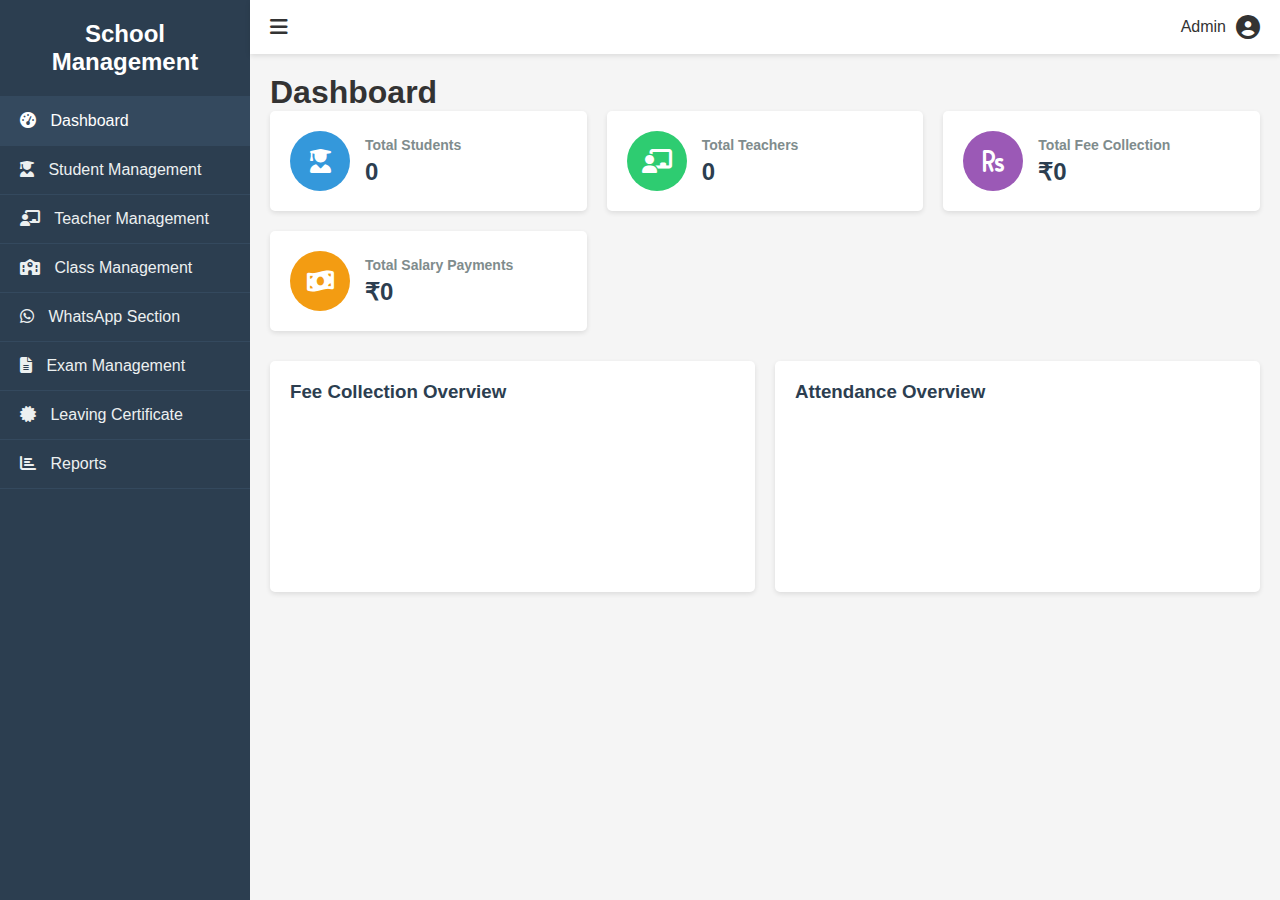
<file: index.html>
<!DOCTYPE html>
<html lang="en">
<head>
    <meta charset="UTF-8">
    <meta name="viewport" content="width=device-width, initial-scale=1.0">
    <title>School Management System</title>
    <link rel="stylesheet" href="styles/main.css">
    <link rel="stylesheet" href="https://cdnjs.cloudflare.com/ajax/libs/font-awesome/6.4.0/css/all.min.css">
    <script src="src/navigation.js" defer></script>
</head>
<body>
    <div class="container">
        <nav class="sidebar">
            <div class="sidebar-header">
                <h2>School Management</h2>
            </div>
            <ul class="sidebar-menu">
                <li class="active"><a href="#" data-page="dashboard"><i class="fas fa-tachometer-alt"></i> Dashboard</a></li>
                <li><a href="#" data-page="student-management"><i class="fas fa-user-graduate"></i> Student Management</a></li>
                <li><a href="#" data-page="teacher-management"><i class="fas fa-chalkboard-teacher"></i> Teacher Management</a></li>
                <li><a href="#" data-page="class-management"><i class="fas fa-school"></i> Class Management</a></li>
                <li><a href="#" data-page="whatsapp-section"><i class="fab fa-whatsapp"></i> WhatsApp Section</a></li>
                <li><a href="#" data-page="exam-management"><i class="fas fa-file-alt"></i> Exam Management</a></li>
                <li><a href="#" data-page="leaving-certificate"><i class="fas fa-certificate"></i> Leaving Certificate</a></li>
                <li><a href="#" data-page="reports"><i class="fas fa-chart-bar"></i> Reports</a></li>
            </ul>
        </nav>
        
        <main class="content">
            <header class="content-header">
                <div class="menu-toggle">
                    <i class="fas fa-bars"></i>
                </div>
                <div class="user-info">
                    <span>Admin</span>
                    <i class="fas fa-user-circle"></i>
                </div>
            </header>
            
            <div class="page-content">
                <!-- Dashboard Page -->
                <div class="page" id="dashboard">
                    <h1>Dashboard</h1>
                    <div class="dashboard-cards">
                        <div class="card">
                            <div class="card-icon bg-primary">
                                <i class="fas fa-user-graduate"></i>
                            </div>
                            <div class="card-info">
                                <h3>Total Students</h3>
                                <h2 id="total-students">0</h2>
                            </div>
                        </div>
                        <div class="card">
                            <div class="card-icon bg-success">
                                <i class="fas fa-chalkboard-teacher"></i>
                            </div>
                            <div class="card-info">
                                <h3>Total Teachers</h3>
                                <h2 id="total-teachers">0</h2>
                            </div>
                        </div>
                        <div class="card">
                            <div class="card-icon bg-info">
                                <i class="fas fa-rupee-sign"></i>
                            </div>
                            <div class="card-info">
                                <h3>Total Fee Collection</h3>
                                <h2 id="total-fee">₹0</h2>
                            </div>
                        </div>
                        <div class="card">
                            <div class="card-icon bg-warning">
                                <i class="fas fa-money-bill-wave"></i>
                            </div>
                            <div class="card-info">
                                <h3>Total Salary Payments</h3>
                                <h2 id="total-salary">₹0</h2>
                            </div>
                        </div>
                    </div>
                    
                    <div class="dashboard-charts">
                        <div class="chart-container">
                            <h3>Fee Collection Overview</h3>
                            <canvas id="fee-chart"></canvas>
                        </div>
                        <div class="chart-container">
                            <h3>Attendance Overview</h3>
                            <canvas id="attendance-chart"></canvas>
                        </div>
                    </div>
                </div>
                
                <!-- Student Management Page -->
                <div class="page" id="student-management" style="display: none;">
                    <h1>Student Management</h1>
                    <div class="action-buttons">
                        <button class="btn btn-primary" id="add-student-btn">Add Student</button>
                        <button class="btn btn-danger" id="remove-student-btn">Remove Student</button>
                        <button class="btn btn-info" id="attendance-btn">Attendance</button>
                        <button class="btn btn-success" id="fee-btn">Fee Management</button>
                    </div>
                    
                    <div class="student-list-container">
                        <h2>Student List</h2>
                        <div class="search-container">
                            <input type="text" id="student-search" placeholder="Search by name, ID, class...">
                            <button class="btn btn-primary"><i class="fas fa-search"></i></button>
                        </div>
                        <table class="data-table" id="student-table">
                            <thead>
                                <tr>
                                    <th>GR No.</th>
                                    <th>Name</th>
                                    <th>Class</th>
                                    <th>Section</th>
                                    <th>Father's Name</th>
                                    <th>Contact</th>
                                    <th>Actions</th>
                                </tr>
                            </thead>
                            <tbody>
                                <!-- Student data will be populated here -->
                            </tbody>
                        </table>
                    </div>
                </div>
                
                <!-- Teacher Management Page -->
                <div class="page" id="teacher-management" style="display: none;">
                    <h1>Teacher Management</h1>
                    <div class="action-buttons">
                        <button class="btn btn-primary" id="add-teacher-btn">Add Teacher</button>
                        <button class="btn btn-danger" id="remove-teacher-btn">Remove Teacher</button>
                        <button class="btn btn-info" id="teacher-attendance-btn">Attendance</button>
                        <button class="btn btn-success" id="salary-btn">Salary Management</button>
                    </div>
                    
                    <div class="teacher-list-container">
                        <h2>Teacher List</h2>
                        <div class="search-container">
                            <input type="text" id="teacher-search" placeholder="Search by name, subject, class...">
                            <button class="btn btn-primary"><i class="fas fa-search"></i></button>
                        </div>
                        <table class="data-table" id="teacher-table">
                            <thead>
                                <tr>
                                    <th>ID</th>
                                    <th>Name</th>
                                    <th>Subjects</th>
                                    <th>Classes</th>
                                    <th>Contact</th>
                                    <th>Actions</th>
                                </tr>
                            </thead>
                            <tbody>
                                <!-- Teacher data will be populated here -->
                            </tbody>
                        </table>
                    </div>
                </div>
                
                <!-- Class Management Page -->
                <div class="page" id="class-management" style="display: none;">
                    <h1>Class Management</h1>
                    <div class="class-selection">
                        <select id="class-select">
                            <option value="">Select Class</option>
                            <!-- Class options will be populated here -->
                        </select>
                    </div>
                    
                    <div class="class-details" style="display: none;">
                        <div class="class-info-cards">
                            <div class="card">
                                <div class="card-icon bg-primary">
                                    <i class="fas fa-users"></i>
                                </div>
                                <div class="card-info">
                                    <h3>Total Students</h3>
                                    <h2 id="class-total-students">0</h2>
                                </div>
                            </div>
                            <div class="card">
                                <div class="card-icon bg-success">
                                    <i class="fas fa-chair"></i>
                                </div>
                                <div class="card-info">
                                    <h3>Total Benches</h3>
                                    <h2 id="class-total-benches">0</h2>
                                </div>
                            </div>
                            <div class="card">
                                <div class="card-icon bg-info">
                                    <i class="fas fa-chalkboard-teacher"></i>
                                </div>
                                <div class="card-info">
                                    <h3>Class Teacher</h3>
                                    <h2 id="class-teacher">-</h2>
                                </div>
                            </div>
                        </div>
                        
                        <div class="class-tabs">
                            <div class="tab-buttons">
                                <button class="tab-btn active" data-tab="students-tab">Students</button>
                                <button class="tab-btn" data-tab="timetable-tab">Time Table</button>
                                <button class="tab-btn" data-tab="subjects-tab">Subject Teachers</button>
                            </div>
                            
                            <div class="tab-content">
                                <div class="tab-pane active" id="students-tab">
                                    <div class="search-container">
                                        <input type="text" id="class-student-search" placeholder="Search student...">
                                        <button class="btn btn-primary"><i class="fas fa-search"></i></button>
                                    </div>
                                    <table class="data-table" id="class-student-table">
                                        <thead>
                                            <tr>
                                                <th>Roll No.</th>
                                                <th>GR No.</th>
                                                <th>Name</th>
                                                <th>Father's Name</th>
                                                <th>Contact</th>
                                                <th>Actions</th>
                                            </tr>
                                        </thead>
                                        <tbody>
                                            <!-- Class student data will be populated here -->
                                        </tbody>
                                    </table>
                                </div>
                                
                                <div class="tab-pane" id="timetable-tab">
                                    <div class="timetable-container">
                                        <table class="timetable" id="class-timetable">
                                            <thead>
                                                <tr>
                                                    <th>Time/Day</th>
                                                    <th>Monday</th>
                                                    <th>Tuesday</th>
                                                    <th>Wednesday</th>
                                                    <th>Thursday</th>
                                                    <th>Friday</th>
                                                    <th>Saturday</th>
                                                </tr>
                                            </thead>
                                            <tbody>
                                                <!-- Timetable data will be populated here -->
                                            </tbody>
                                        </table>
                                    </div>
                                </div>
                                
                                <div class="tab-pane" id="subjects-tab">
                                    <table class="data-table" id="subject-teacher-table">
                                        <thead>
                                            <tr>
                                                <th>Subject</th>
                                                <th>Teacher</th>
                                                <th>Actions</th>
                                            </tr>
                                        </thead>
                                        <tbody>
                                            <!-- Subject teacher data will be populated here -->
                                        </tbody>
                                    </table>
                                </div>
                            </div>
                        </div>
                    </div>
                </div>
                
                <!-- WhatsApp Section Page -->
                <div class="page" id="whatsapp-section" style="display: none;">
                    <h1>WhatsApp Section</h1>
                    <div class="whatsapp-settings">
                        <div class="form-group">
                            <label for="whatsapp-number">WhatsApp Number for Sending Messages</label>
                            <input type="text" id="whatsapp-number" placeholder="Enter WhatsApp number with country code">
                            <button class="btn btn-primary" id="save-whatsapp-number">Save</button>
                        </div>
                    </div>
                    
                    <div class="whatsapp-actions">
                        <div class="card">
                            <div class="card-header">
                                <h3>Fee Reminders</h3>
                            </div>
                            <div class="card-body">
                                <p>Send fee reminders to students who have not paid their fees on time.</p>
                                <button class="btn btn-primary" id="send-fee-reminders">Send Reminders</button>
                            </div>
                        </div>
                        
                        <div class="card">
                            <div class="card-header">
                                <h3>Send Notes</h3>
                            </div>
                            <div class="card-body">
                                <div class="form-group">
                                    <label for="notes-class">Select Class</label>
                                    <select id="notes-class">
                                        <option value="">Select Class</option>
                                        <!-- Class options will be populated here -->
                                    </select>
                                </div>
                                <div class="form-group">
                                    <label for="notes-message">Message</label>
                                    <textarea id="notes-message" placeholder="Enter your message"></textarea>
                                </div>
                                <div class="form-group">
                                    <label for="notes-attachment">Attachment (Optional)</label>
                                    <input type="file" id="notes-attachment">
                                </div>
                                <button class="btn btn-primary" id="send-notes">Send Notes</button>
                            </div>
                        </div>
                    </div>
                </div>
                
                <!-- Exam Management Page -->
                <div class="page" id="exam-management" style="display: none;">
                    <h1>Exam Management</h1>
                    <div class="exam-actions">
                        <div class="card">
                            <div class="card-header">
                                <h3>Exam Time Table</h3>
                            </div>
                            <div class="card-body">
                                <div class="form-group">
                                    <label for="exam-class">Select Class</label>
                                    <select id="exam-class">
                                        <option value="">Select Class</option>
                                        <!-- Class options will be populated here -->
                                    </select>
                                </div>
                                <div class="form-group">
                                    <label for="exam-name">Exam Name</label>
                                    <input type="text" id="exam-name" placeholder="Enter exam name">
                                </div>
                                <button class="btn btn-primary" id="create-exam-timetable">Create Time Table</button>
                                <button class="btn btn-success" id="send-exam-timetable">Send to WhatsApp</button>
                            </div>
                        </div>
                        
                        <div class="card">
                            <div class="card-header">
                                <h3>Sitting Arrangement</h3>
                            </div>
                            <div class="card-body">
                                <div class="form-group">
                                    <label for="sitting-exam">Select Exam</label>
                                    <select id="sitting-exam">
                                        <option value="">Select Exam</option>
                                        <!-- Exam options will be populated here -->
                                    </select>
                                </div>
                                <div class="form-group">
                                    <label for="sitting-class">Select Class</label>
                                    <select id="sitting-class">
                                        <option value="">Select Class</option>
                                        <!-- Class options will be populated here -->
                                    </select>
                                </div>
                                <button class="btn btn-primary" id="generate-sitting">Generate Sitting Arrangement</button>
                            </div>
                        </div>
                    </div>
                    
                    <div class="exam-timetable-container" style="display: none;">
                        <h2>Exam Time Table</h2>
                        <div class="exam-details">
                            <p><strong>Class:</strong> <span id="exam-timetable-class"></span></p>
                            <p><strong>Exam:</strong> <span id="exam-timetable-name"></span></p>
                        </div>
                        <table class="data-table" id="exam-timetable-table">
                            <thead>
                                <tr>
                                    <th>Date</th>
                                    <th>Day</th>
                                    <th>Time</th>
                                    <th>Subject</th>
                                    <th>Actions</th>
                                </tr>
                            </thead>
                            <tbody>
                                <!-- Exam timetable data will be populated here -->
                            </tbody>
                        </table>
                    </div>
                    
                    <div class="sitting-arrangement-container" style="display: none;">
                        <h2>Sitting Arrangement</h2>
                        <div class="sitting-details">
                            <p><strong>Class:</strong> <span id="sitting-arrangement-class"></span></p>
                            <p><strong>Exam:</strong> <span id="sitting-arrangement-exam"></span></p>
                        </div>
                        <div class="classroom-layout" id="classroom-layout">
                            <!-- Classroom layout will be generated here -->
                        </div>
                    </div>
                </div>
                
                <!-- Leaving Certificate Page -->
                <div class="page" id="leaving-certificate" style="display: none;">
                    <h1>Leaving Certificate</h1>
                    <div class="leaving-certificate-form">
                        <div class="form-group">
                            <label for="lc-student">Select Student</label>
                            <select id="lc-student">
                                <option value="">Select Student</option>
                                <!-- Student options will be populated here -->
                            </select>
                        </div>
                        
                        <div class="student-details" style="display: none;">
                            <div class="form-row">
                                <div class="form-group">
                                    <label for="lc-last-school">Last School Attended</label>
                                    <input type="text" id="lc-last-school">
                                </div>
                                <div class="form-group">
                                    <label for="lc-last-standard">Last Standard</label>
                                    <input type="text" id="lc-last-standard">
                                </div>
                            </div>
                            
                            <div class="form-row">
                                <div class="form-group">
                                    <label for="lc-progress">Progress (if any)</label>
                                    <input type="text" id="lc-progress">
                                </div>
                                <div class="form-group">
                                    <label for="lc-conduct">Conduct (if any)</label>
                                    <input type="text" id="lc-conduct">
                                </div>
                            </div>
                            
                            <div class="form-row">
                                <div class="form-group">
                                    <label for="lc-leaving-date">Date of Leaving School</label>
                                    <input type="date" id="lc-leaving-date">
                                </div>
                                <div class="form-group">
                                    <label for="lc-current-standard">Standard in which Studying</label>
                                    <input type="text" id="lc-current-standard">
                                </div>
                            </div>
                            
                            <div class="form-row">
                                <div class="form-group">
                                    <label for="lc-since-when">Since When</label>
                                    <input type="date" id="lc-since-when">
                                </div>
                                <div class="form-group">
                                    <label for="lc-reason">Reason for Leaving School</label>
                                    <input type="text" id="lc-reason">
                                </div>
                            </div>
                            
                            <div class="form-group">
                                <label for="lc-remarks">Remarks (if any)</label>
                                <textarea id="lc-remarks"></textarea>
                            </div>
                            
                            <div class="form-group">
                                <label for="lc-certificate-upload">Upload Certificate Template</label>
                                <input type="file" id="lc-certificate-upload">
                            </div>
                            
                            <div class="form-actions">
                                <button class="btn btn-primary" id="generate-lc">Generate Certificate</button>
                                <button class="btn btn-success" id="print-lc">Print Certificate</button>
                            </div>
                        </div>
                    </div>
                    
                    <div class="certificate-preview" style="display: none;">
                        <h2>Certificate Preview</h2>
                        <div class="certificate-container" id="certificate-container">
                            <!-- Certificate preview will be displayed here -->
                        </div>
                    </div>
                </div>
                
                <!-- Reports Page -->
                <div class="page" id="reports" style="display: none;">
                    <h1>Reports</h1>
                    <div class="reports-tabs">
                        <div class="tab-buttons">
                            <button class="tab-btn active" data-tab="class-reports">Class Reports</button>
                            <button class="tab-btn" data-tab="teacher-reports">Teacher Reports</button>
                            <button class="tab-btn" data-tab="fee-reports">Fee Reports</button>
                            <button class="tab-btn" data-tab="attendance-reports">Attendance Reports</button>
                        </div>
                        
                        <div class="tab-content">
                            <div class="tab-pane active" id="class-reports">
                                <div class="form-group">
                                    <label for="report-class">Select Class</label>
                                    <select id="report-class">
                                        <option value="">Select Class</option>
                                        <!-- Class options will be populated here -->
                                    </select>
                                    <button class="btn btn-primary" id="generate-class-report">Generate Report</button>
                                </div>
                                
                                <div class="report-container" id="class-report-container" style="display: none;">
                                    <!-- Class report will be displayed here -->
                                </div>
                            </div>
                            
                            <div class="tab-pane" id="teacher-reports">
                                <div class="form-group">
                                    <label for="report-teacher">Select Teacher</label>
                                    <select id="report-teacher">
                                        <option value="">Select Teacher</option>
                                        <!-- Teacher options will be populated here -->
                                    </select>
                                    <button class="btn btn-primary" id="generate-teacher-report">Generate Report</button>
                                </div>
                                
                                <div class="report-container" id="teacher-report-container" style="display: none;">
                                    <!-- Teacher report will be displayed here -->
                                </div>
                            </div>
                            
                            <div class="tab-pane" id="fee-reports">
                                <div class="form-group">
                                    <label for="fee-report-type">Report Type</label>
                                    <select id="fee-report-type">
                                        <option value="total">Total Fee Collection</option>
                                        <option value="pending">Pending Fee Students</option>
                                    </select>
                                    <button class="btn btn-primary" id="generate-fee-report">Generate Report</button>
                                </div>
                                
                                <div class="report-container" id="fee-report-container" style="display: none;">
                                    <!-- Fee report will be displayed here -->
                                </div>
                            </div>
                            
                            <div class="tab-pane" id="attendance-reports">
                                <div class="form-group">
                                    <label for="attendance-report-type">Report Type</label>
                                    <select id="attendance-report-type">
                                        <option value="class">Class Average Attendance</option>
                                        <option value="student">Student Attendance</option>
                                        <option value="teacher">Teacher Attendance</option>
                                    </select>
                                </div>
                                
                                <div class="form-group attendance-class-select" style="display: none;">
                                    <label for="attendance-class">Select Class</label>
                                    <select id="attendance-class">
                                        <option value="">Select Class</option>
                                        <!-- Class options will be populated here -->
                                    </select>
                                </div>
                                
                                <div class="form-group attendance-student-select" style="display: none;">
                                    <label for="attendance-student">Select Student</label>
                                    <select id="attendance-student">
                                        <option value="">Select Student</option>
                                        <!-- Student options will be populated here -->
                                    </select>
                                </div>
                                
                                <div class="form-group attendance-teacher-select" style="display: none;">
                                    <label for="attendance-teacher">Select Teacher</label>
                                    <select id="attendance-teacher">
                                        <option value="">Select Teacher</option>
                                        <!-- Teacher options will be populated here -->
                                    </select>
                                </div>
                                
                                <button class="btn btn-primary" id="generate-attendance-report">Generate Report</button>
                                
                                <div class="report-container" id="attendance-report-container" style="display: none;">
                                    <!-- Attendance report will be displayed here -->
                                </div>
                            </div>
                        </div>
                    </div>
                </div>
            </div>
        </main>
    </div>
    
    <!-- Modals -->
    <!-- Add Student Modal -->
    <div class="modal" id="add-student-modal">
        <div class="modal-content">
            <div class="modal-header">
                <h2>Add Student</h2>
                <span class="close">&times;</span>
            </div>
            <div class="modal-body">
                <form id="add-student-form">
                    <div class="form-section">
                        <h3>Personal Information</h3>
                        <div class="form-row">
                            <div class="form-group">
                                <label for="student-name">Name</label>
                                <input type="text" id="student-name" required>
                            </div>
                            <div class="form-group">
                                <label for="student-gr">GR No.</label>
                                <input type="text" id="student-gr" required>
                            </div>
                        </div>
                        
                        <div class="form-row">
                            <div class="form-group">
                                <label for="student-father">Father's Name</label>
                                <input type="text" id="student-father" required>
                            </div>
                            <div class="form-group">
                                <label for="student-mother">Mother's Name</label>
                                <input type="text" id="student-mother" required>
                            </div>
                        </div>
                        
                        <div class="form-row">
                            <div class="form-group">
                                <label for="student-class">Class</label>
                                <select id="student-class" required>
                                    <option value="">Select Class</option>
                                    <!-- Class options will be populated here -->
                                </select>
                            </div>
                            <div class="form-group">
                                <label for="student-section">Section</label>
                                <select id="student-section">
                                    <option value="">Select Section</option>
                                    <!-- Section options will be populated here -->
                                </select>
                            </div>
                        </div>
                        
                        <div class="form-row">
                            <div class="form-group">
                                <label for="student-class">Class</label>
                                <select id="student-class" required>
                                    <option value="">Select Class</option>
                                    <!-- Class options will be populated here -->
                                </select>
                            </div>
                            <div class="form-group">
                                <label for="student-section">Section</label>
                                <select id="student-section">
                                    <option value="">Select Section</option>
                                    <!-- Section options will be populated here -->
                                </select>
                            </div>
                        </div>
                        
                        <div class="form-row">
                            <div class="form-group">
                                <label for="student-class">Class</label>
                                <select id="student-class" required>
                                    <option value="">Select Class</option>
                                    <!-- Class options will be populated here -->
                                </select>
                            </div>
                            <div class="form-group">
                                <label for="student-section">Section</label>
                                <select id="student-section">
                                    <option value="">Select Section</option>
                                    <!-- Section options will be populated here -->
                                </select>
                            </div>
                        </div>
                        
                        <div class="form-row">
                            <div class="form-group">
                                <label for="student-class">Class</label>
                                <select id="student-class" required>
                                    <option value="">Select Class</option>
                                    <!-- Class options will be populated here -->
                                </select>
                            </div>
                            <div class="form-group">
                                <label for="student-section">Section</label>
                                <select id="student-section">
                                    <option value="">Select Section</option>
                                    <!-- Section options will be populated here -->
                                </select>
                            </div>
                        </div>
                        
                        <div class="form-row">
                            <div class="form-group">
                                <label for="student-class">Class</label>
                                <select id="student-class" required>
                                    <option value="">Select Class</option>
                                    <!-- Class options will be populated here -->
                                </select>
                            </div>
                            <div class="form-group">
                                <label for="student-section">Section</label>
                                <select id="student-section">
                                    <option value="">Select Section</option>
                                    <!-- Section options will be populated here -->
                                </select>
                            </div>
                        </div>
                        
                        <div class="form-row">
                            <div class="form-group">
                                <label for="student-class">Class</label>
                                <select id="student-class" required>
                                    <option value="">Select Class</option>
                                    <!-- Class options will be populated here -->
                                </select>
                            </div>
                            <div class="form-group">
                                <label for="student-section">Section</label>
                                <select id="student-section">
                                    <option value="">Select Section</option>
                                    <!-- Section options will be populated here -->
                                </select>
                            </div>
                        </div>
                        
                        <div class="form-row">
                            <div class="form-group">
                                <label for="student-class">Class</label>
                                <select id="student-class" required>
                                    <option value="">Select Class</option>
                                    <!-- Class options will be populated here -->
                                </select>
                            </div>
                            <div class="form-group">
                                <label for="student-section">Section</label>
                                <select id="student-section">
                                    <option value="">Select Section</option>
                                    <!-- Section options will be populated here -->
                                </select>
                            </div>
                        </div>
                        
                        <div class="form-row">
                            <div class="form-group">
                                <label for="student-class">Class</label>
                                <select id="student-class" required>
                                    <option value="">Select Class</option>
                                    <!-- Class options will be populated here -->
                                </select>
                            </div>
                            <div class="form-group">
                                <label for="student-section">Section</label>
                                <select id="student-section">
                                    <option value="">Select Section</option>
                                    <!-- Section options will be populated here -->
                                </select>
                            </div>
                        </div>
                        
                        <div class="form-row">
                            <div class="form-group">
                                <label for="student-class">Class</label>
                                <select id="student-class" required>
                                    <option value="">Select Class</option>
                                    <!-- Class options will be populated here -->
                                </select>
                            </div>
                            <div class="form-group">
                                <label for="student-section">Section</label>
                                <select id="student-section">
                                    <option value="">Select Section</option>
                                    <!-- Section options will be populated here -->
                                </select>
                            </div>
                        </div>
                        
                        <div class="form-row">
                            <div class="form-group">
                                <label for="student-class">Class</label>
                                <select id="student-class" required>
                                    <option value="">Select Class</option>
                                    <!-- Class options will be populated here -->
                                </select>
                            </div>
                            <div class="form-group">
                                <label for="student-section">Section</label>
                                <select id="student-section">
                                    <option value="">Select Section</option>
                                    <!-- Section options will be populated here -->
                                </select>
                            </div>
                        </div>
                        
                        <div class="form-row">
                            <div class="form-group">
                                <label for="student-class">Class</label>
                                <select id="student-class" required>
                                    <option value="">Select Class</option>
                                    <!-- Class options will be populated here -->
                                </select>
                            </div>
                            <div class="form-group">
                                <label for="student-section">Section</label>
                                <select id="student-section">
                                    <option value="">Select Section</option>
                                    <!-- Section options will be populated here -->
                                </select>
                            </div>
                        </div>
                        
                        <div class="form-row">
                            <div class="form-group">
                                <label for="student-class">Class</label>
                                <select id="student-class" required>
                                    <option value="">Select Class</option>
                                    <!-- Class options will be populated here -->
                                </select>
                            </div>
                            <div class="form-group">
                                <label for="student-section">Section</label>
                                <select id="student-section">
                                    <option value="">Select Section</option>
                                    <!-- Section options will be populated here -->
                                </select>
                            </div>
                        </div>
                        
                        <div class="form-row">
                            <div class="form-group">
                                <label for="student-class">Class</label>
                                <select id="student-class" required>
                                    <option value="">Select Class</option>
                                    <!-- Class options will be populated here -->
                                </select>
                            </div>
                            <div class="form-group">
                                <label for="student-section">Section</label>
                                <select id="student-section">
                                    <option value="">Select Section</option>
                                    <!-- Section options will be populated here -->
                                </select>
                            </div>
                        </div>
                        
                        <div class="form-row">
                            <div class="form-group">
                                <label for="student-class">Class</label>
                                <select id="student-class" required>
                                    <option value="">Select Class</option>
                                    <!-- Class options will be populated here -->
                                </select>
                            </div>
                            <div class="form-group">
                                <label for="student-section">Section</label>
                                <select id="student-section">
                                    <option value="">Select Section</option>
                                    <!-- Section options will be populated here -->
                                </select>
                            </div>
                        </div>
                        
                        <div class="form-row">
                            <div class="form-group">
                                <label for="student-class">Class</label>
                                <select id="student-class" required>
                                    <option value="">Select Class</option>
                                    <!-- Class options will be populated here -->
                                </select>
                            </div>
                            <div class="form-group">
                                <label for="student-section">Section</label>
                                <select id="student-section">
                                    <option value="">Select Section</option>
                                    <!-- Section options will be populated here -->
                                </select>
                            </div>
                        </div>
                        
                        <div class="form-row">
                            <div class="form-group">
                                <label for="student-class">Class</label>
                                <select id="student-class" required>
                                    <option value="">Select Class</option>
                                    <!-- Class options will be populated here -->
                                </select>
                            </div>
                            <div class="form-group">
                                <label for="student-section">Section</label>
                                <select id="student-section">
                                    <option value="">Select Section</option>
                                    <!-- Section options will be populated here -->
                                </select>
                            </div>
                        </div>
                        
                        <div class="form-row">
                            <div class="form-group">
                                <label for="student-class">Class</label>
                                <select id="student-class" required>
                                    <option value="">Select Class</option>
                                    <!-- Class options will be populated here -->
                                </select>
                            </div>
                            <div class="form-group">
                                <label for="student-section">Section</label>
                                <select id="student-section">
                                    <option value="">Select Section</option>
                                    <!-- Section options will be populated here -->
                                </select>
                            </div>
                        </div>
                        
                        <div class="form-row">
                            <div class="form-group">
                                <label for="student-class">Class</label>
                                <select id="student-class" required>
                                    <option value="">Select Class</option>
                                    <!-- Class options will be populated here -->
                                </select>
                            </div>
                            <div class="form-group">
                                <label for="student-section">Section</label>
                                <select id="student-section">
                                    <option value="">Select Section</option>
                                    <!-- Section options will be populated here -->
                                </select>
                            </div>
                        </div>
                        
                        <div class="form-row">
                            <div class="form-group">
                                <label for="student-class">Class</label>
                                <select id="student-class" required>
                                    <option value="">Select Class</option>
                                    <!-- Class options will be populated here -->
                                </select>
                            </div>
                            <div class="form-group">
                                <label for="student-section">Section</label>
                                <select id="student-section">
                                    <option value="">Select Section</option>
                                    <!-- Section options will be populated here -->
                                </select>
                            </div>
                        </div>
                        
                        <div class="form-row">
                            <div class="form-group">
                                <label for="student-class">Class</label>
                                <select id="student-class" required>
                                    <option value="">Select Class</option>
                                    <!-- Class options will be populated here -->
                                </select>
                            </div>
                            <div class="form-group">
                                <label for="student-section">Section</label>
                                <select id="student-section">
                                    <option value="">Select Section</option>
                                    <!-- Section options will be populated here -->
                                </select>
                            </div>
                        </div>
                        
                        <div class="form-row">
                            <div class="form-group">
                                <label for="student-class">Class</label>
                                <select id="student-class" required>
                                    <option value="">Select Class</option>
                                    <!-- Class options will be populated here -->
                                </select>
                            </div>
                            <div class="form-group">
                                <label for="student-section">Section</label>
                                <select id="student-section">
                                    <option value="">Select Section</option>
                                    <!-- Section options will be populated here -->
                                </select>
                            </div>
                        </div>
                        
                        <div class="form-row">
                            <div class="form-group">
                                <label for="student-class">Class</label>
                                <select id="student-class" required>
                                    <option value="">Select Class</option>
                                    <!-- Class options will be populated here -->
                                </select>
                            </div>
                            <div class="form-group">
                                <label for="student-section">Section</label>
                                <select id="student-section">
                                    <option value="">Select Section</option>
                                    <!-- Section options will be populated here -->
                                </select>
                            </div>
                        </div>
                        
                        <div class="form-row">
                            <div class="form-group">
                                <label for="student-class">Class</label>
                                <select id="student-class" required>
                                    <option value="">Select Class</option>
                                    <!-- Class options will be populated here -->
                                </select>
                            </div>
                            <div class="form-group">
                                <label for="student-section">Section</label>
                                <select id="student-section">
                                    <option value="">Select Section</option>
                                    <!-- Section options will be populated here -->
                                </select>
                            </div>
                        </div>
                        
                        <div class="form-row">
                            <div class="form-group">
                                <label for="student-class">Class</label>
                                <select id="student-class" required>
                                    <option value="">Select Class</option>
                                    <!-- Class options will be populated here -->
                                </select>
                            </div>
                            <div class="form-group">
                                <label for="student-section">Section</label>
                                <select id="student-section">
                                    <option value="">Select Section</option>
                                    <!-- Section options will be populated here -->
                                </select>
                            </div>
                        </div>
                        
                        <div class="form-row">
                            <div class="form-group">
                                <label for="student-class">Class</label>
                                <select id="student-class" required>
                                    <option value="">Select Class</option>
                                    <!-- Class options will be populated here -->
                                </select>
                            </div>
                            <div class="form-group">
                                <label for="student-section">Section</label>
                                <select id="student-section">
                                    <option value="">Select Section</option>
                                    <!-- Section options will be populated here -->
                                </select>
                            </div>
                        </div>
                        
                        <div class="form-row">
                            <div class="form-group">
                                <label for="student-class">Class</label>
                                <select id="student-class" required>
                                    <option value="">Select Class</option>
                                    <!-- Class options will be populated here -->
                                </select>
                            </div>
                            <div class="form-group">
                                <label for="student-section">Section</label>
                                <select id="student-section">
                                    <option value="">Select Section</option>
                                    <!-- Section options will be populated here -->
                                </select>
                            </div>
                        </div>
                        
                        <div class="form-row">
                            <div class="form-group">
                                <label for="student-class">Class</label>
                                <select id="student-class" required>
                                    <option value="">Select Class</option>
                                    <!-- Class options will be populated here -->
                                </select>
                            </div>
                            <div class="form-group">
                                <label for="student-section">Section</label>
                                <select id="student-section">
                                    <option value="">Select Section</option>
                                    <!-- Section options will be populated here -->
                                </select>
                            </div>
                        </div>
                        
                        <div class="form-row">
                            <div class="form-group">
                                <label for="student-class">Class</label>
                                <select id="student-class" required>
                                    <option value="">Select Class</option>
                                    <!-- Class options will be populated here -->
                                </select>
                            </div>
                            <div class="form-group">
                                <label for="student-section">Section</label>
                                <select id="student-section">
                                    <option value="">Select Section</option>
                                    <!-- Section options will be populated here -->
                                </select>
                            </div>
                        </div>
                        
                        <div class="form-row">
                            <div class="form-group">
                                <label for="student-class">Class</label>
                                <select id="student-class" required>
                                    <option value="">Select Class</option>
                                    <!-- Class options will be populated here -->
                                </select>
                            </div>
                            <div class="form-group">
                                <label for="student-section">Section</label>
                                <select id="student-section">
                                    <option value="">Select Section</option>
                                    <!-- Section options will be populated here -->
                                </select>
                            </div>
                        </div>
                        
                        <div class="form-row">
                            <div class="form-group">
                                <label for="student-class">Class</label>
                                <select id="student-class" required>
                                    <option value="">Select Class</option>
                                    <!-- Class options will be populated here -->
                                </select>
                            </div>
                            <div class="form-group">
                                <label for="student-section">Section</label>
                                <select id="student-section">
                                    <option value="">Select Section</option>
                                    <!-- Section options will be populated here -->
                                </select>
                            </div>
                        </div>
                        
                        <div class="form-row">
                            <div class="form-group">
                                <label for="student-class">Class</label>
                                <select id="student-class" required>
                                    <option value="">Select Class</option>
                                    <!-- Class options will be populated here -->
                                </select>
                            </div>
                            <div class="form-group">
                                <label for="student-section">Section</label>
                                <select id="student-section">
                                    <option value="">Select Section</option>
                                    <!-- Section options will be populated here -->
                                </select>
                            </div>
                        </div>
                        
                        <div class="form-row">
                            <div class="form-group">
                                <label for="student-class">Class</label>
                                <select id="student-class" required>
                                    <option value="">Select Class</option>
                                    <!-- Class options will be populated here -->
                                </select>
                            </div>
                            <div class="form-group">
                                <label for="student-section">Section</label>
                                <select id="student-section">
                                    <option value="">Select Section</option>
                                    <!-- Section options will be populated here -->
                                </select>
                            </div>
                        </div>
                        
                        <div class="form-row">
                            <div class="form-group">
                                <label for="student-class">Class</label>
                                <select id="student-class" required>
                                    <option value="">Select Class</option>
                                    <!-- Class options will be populated here -->
                                </select>
                            </div>
                            <div class="form-group">
                                <label for="student-section">Section</label>
                                <select id="student-section">
                                    <option value="">Select Section</option>
                                    <!-- Section options will be populated here -->
                                </select>
                            </div>
                        </div>
                        
                        <div class="form-row">
                            <div class="form-group">
                                <label for="student-class">Class</label>
                                <select id="student-class" required>
                                    <option value="">Select Class</option>
                                    <!-- Class options will be populated here -->
                                </select>
                            </div>
                            <div class="form-group">
                                <label for="student-section">Section</label>
                                <select id="student-section">
                                    <option value="">Select Section</option>
                                    <!-- Section options will be populated here -->
                                </select>
                            </div>
                        </div>
                        
                        <div class="form-row">
                            <div class="form-group">
                                <label for="student-class">Class</label>
                                <select id="student-class" required>
                                    <option value="">Select Class</option>
                                    <!-- Class options will be populated here -->
                                </select>
                            </div>
                            <div class="form-group">
                                <label for="student-section">Section</label>
                                <select id="student-section">
                                    <option value="">Select Section</option>
                                    <!-- Section options will be populated here -->
                                </select>
                            </div>
                        </div>
                        
                        <div class="form-row">
                            <div class="form-group">
                                <label for="student-class">Class</label>
                                <select id="student-class" required>
                                    <option value="">Select Class</option>
                                    <!-- Class options will be populated here -->
                                </select>
                            </div>
                            <div class="form-group">
                                <label for="student-section">Section</label>
                                <select id="student-section">
                                    <option value="">Select Section</option>
                                    <!-- Section options will be populated here -->
                                </select>
                            </div>
                        </div>
                        
                        <div class="form-row">
                            <div class="form-group">
                                <label for="student-class">Class</label>
                                <select id="student-class" required>
                                    <option value="">Select Class</option>
                                    <!-- Class options will be populated here -->
                                </select>
                            </div>
                            <div class="form-group">
                                <label for="student-section">Section</label>
                                <select id="student-section">
                                    <option value="">Select Section</option>
                                    <!-- Section options will be populated here -->
                                </select>
                            </div>
                        </div>
                        
                        <div class="form-row">
                            <div class="form-group">
                                <label for="student-class">Class</label>
                                <select id="student-class" required>
                                    <option value="">Select Class</option>
                                    <!-- Class options will be populated here -->
                                </select>
                            </div>
                            <div class="form-group">
                                <label for="student-section">Section</label>
                                <select id="student-section">
                                    <option value="">Select Section</option>
                                    <!-- Section options will be populated here -->
                                </select>
                            </div>
                        </div>
                        
                        <div class="form-row">
                            <div class="form-group">
                                <label for="student-class">Class</label>
                                <select id="student-class" required>
                                    <option value="">Select Class</option>
                                    <!-- Class options will be populated here -->
                                </select>
                            </div>
                            <div class="form-group">
                                <label for="student-section">Section</label>
                                <select id="student-section">
                                    <option value="">Select Section</option>
                                    <!-- Section options will be populated here -->
                                </select>
                            </div>
                        </div>
                        
                        <div class="form-row">
                            <div class="form-group">
                                <label for="student-class">Class</label>
                                <select id="student-class" required>
                                    <option value="">Select Class</option>
                                    <!-- Class options will be populated here -->
                                </select>
                            </div>
                            <div class="form-group">
                                <label for="student-section">Section</label>
                                <select id="student-section">
                                    <option value="">Select Section</option>
                                    <!-- Section options will be populated here -->
                                </select>
                            </div>
                        </div>
                        
                        <div class="form-row">
                            <div class="form-group">
                                <label for="student-class">Class</label>
                                <select id="student-class" required>
                                    <option value="">Select Class</option>
                                    <!-- Class options will be populated here -->
                                </select>
                            </div>
                            <div class="form-group">
                                <label for="student-section">Section</label>
                                <select id="student-section">
                                    <option value="">Select Section</option>
                                    <!-- Section options will be populated here -->
                                </select>
                            </div>
                        </div>
                        
                        <div class="form-row">
                            <div class="form-group">
                                <label for="student-class">Class</label>
                                <select id="student-class" required>
                                    <option value="">Select Class</option>
                                    <!-- Class options will be populated here -->
                                </select>
                            </div>
                            <div class="form-group">
                                <label for="student-section">Section</label>
                                <select id="student-section">
                                    <option value="">Select Section</option>
                                    <!-- Section options will be populated here -->
                                </select>
                            </div>
                        </div>
                        
                        <div class="form-row">
                            <div class="form-group">
                                <label for="student-class">Class</label>
                                <select id="student-class" required>
                                    <option value="">Select Class</option>
                                    <!-- Class options will be populated here -->
                                </select>
                            </div>
                            <div class="form-group">
                                <label for="student-section">Section</label>
                                <select id="student-section">
                                    <option value="">Select Section</option>
                                    <!-- Section options will be populated here -->
                                </select>
                            </div>
                        </div>
                        
                        <div class="form-row">
                            <div class="form-group">
                                <label for="student-class">Class</label>
                                <select id="student-class" required>
                                    <option value="">Select Class</option>
                                    <!-- Class options will be populated here -->
                                </select>
                            </div>
                            <div class="form-group">
                                <label for="student-section">Section</label>
                                <select id="student-section">
                                    <option value="">Select Section</option>
                                    <!-- Section options will be populated here -->
                                </select>
                            </div>
                        </div>
                        
                        <div class="form-row">
                            <div class="form-group">
                                <label for="student-class">Class</label>
                                <select id="student-class" required>
                                    <option value="">Select Class</option>
                                    <!-- Class options will be populated here -->
                                </select>
                            </div>
                            <div class="form-group">
                                <label for="student-section">Section</label>
                                <select id="student-section">
                                    <option value="">Select Section</option>
                                    <!-- Section options will be populated here -->
                                </select>
                            </div>
                        </div>
                        
                        <div class="form-row">
                            <div class="form-group">
                                <label for="student-class">Class</label>
                                <select id="student-class" required>
                                    <option value="">Select Class</option>
                                    <!-- Class options will be populated here -->
                                </select>
                            </div>
                            <div class="form-group">
                                <label for="student-section">Section</label>
                                <select id="student-section">
                                    <option value="">Select Section</option>
                                    <!-- Section options will be populated here -->
                                </select>
                            </div>
                        </div>
                        
                        <div class="form-row">
                            <div class="form-group">
                                <label for="student-class">Class</label>
                                <select id="student-class" required>
                                    <option value="">Select Class</option>
                                    <!-- Class options will be populated here -->
                                </select>
                            </div>
                            <div class="form-group">
                                <label for="student-section">Section</label>
                                <select id="student-section">
                                    <option value="">Select Section</option>
                                    <!-- Section options will be populated here -->
                                </select>
                            </div>
                        </div>
                        
                        <div class="form-row">
                            <div class="form-group">
                                <label for="student-class">Class</label>
                                <select id="student-class" required>
                                    <option value="">Select Class</option>
                                    <!-- Class options will be populated here -->
                                </select>
                            </div>
                            <div class="form-group">
                                <label for="student-section">Section</label>
                                <select id="student-section">
                                    <option value="">Select Section</option>
                                    <!-- Section options will be populated here -->
                                </select>
                            </div>
                        </div>
                        
                        <div class="form-row">
                            <div class="form-group">
                                <label for="student-class">Class</label>
                                <select id="student-class" required>
                                    <option value="">Select Class</option>
                                    <!-- Class options will be populated here -->
                                </select>
                            </div>
                            <div class="form-group">
                                <label for="student-section">Section</label>
                                <select id="student-section">
                                    <option value="">Select Section</option>
                                    <!-- Section options will be populated here -->
                                </select>
                            </div>
                        </div>
                        
                        <div class="form-row">
                            <div class="form-group">
                                <label for="student-class">Class</label>
                                <select id="student-class" required>
                                    <option value="">Select Class</option>
                                    <!-- Class options will be populated here -->
                                </select>
                            </div>
                            <div class="form-group">
                                <label for="student-section">Section</label>
                                <select id="student-section">
                                    <option value="">Select Section</option>
                                    <!-- Section options will be populated here -->
                                </select>
                            </div>
                        </div>
                        
                        <div class="form-row">
                            <div class="form-group">
                                <label for="student-class">Class</label>
                                <select id="student-class" required>
                                    <option value="">Select Class</option>
                                    <!-- Class options will be populated here -->
                                </select>
                            </div>
                            <div class="form-group">
                                <label for="student-section">Section</label>
                                <select id="student-section">
                                    <option value="">Select Section</option>
                                    <!-- Section options will be populated here -->
                                </select>
                            </div>
                        </div>
                        
                        <div class="form-row">
                            <div class="form-group">
                                <label for="student-class">Class</label>
                                <select id="student-class" required>
                                    <option value="">Select Class</option>
                                    <!-- Class options will be populated here -->
                                </select>
                            </div>
                            <div class="form-group">
                                <label for="student-section">Section</label>
                                <select id="student-section">
                                    <option value="">Select Section</option>
                                    <!-- Section options will be populated here -->
                                </select>
                            </div>
                        </div>
                        
                        <div class="form-row">
                            <div class="form-group">
                                <label for="student-class">Class</label>
                                <select id="student-class" required>
                                    <option value="">Select Class</option>
                                    <!-- Class options will be populated here -->
                                </select>
                            </div>
                            <div class="form-group">
                                <label for="student-section">Section</label>
                                <select id="student-section">
                                    <option value="">Select Section</option>
                                    <!-- Section options will be populated here -->
                                </select>
                            </div>
                        </div>
                        
                        <div class="form-row">
                            <div class="form-group">
                                <label for="student-class">Class</label>
                                <select id="student-class" required>
                                    <option value="">Select Class</option>
                                    <!-- Class options will be populated here -->
                                </select>
                            </div>
                            <div class="form-group">
                                <label for="student-section">Section</label>
                                <select id="student-section">
                                    <option value="">Select Section</option>
                                    <!-- Section options will be populated here -->
                                </select>
                            </div>
                        </div>
                        
                        <div class="form-row">
                            <div class="form-group">
                                <label for="student-class">Class</label>
                                <select id="student-class" required>
                                    <option value="">Select Class</option>
                                    <!-- Class options will be populated here -->
                                </select>
                            </div>
                            <div class="form-group">
                                <label for="student-section">Section</label>
                                <select id="student-section">
                                    <option value="">Select Section</option>
                                    <!-- Section options will be populated here -->
                                </select>
                            </div>
                        </div>
                        
                        <div class="form-row">
                            <div class="form-group">
                                <label for="student-class">Class</label>
                                <select id="student-class" required>
                                    <option value="">Select Class</option>
                                    <!-- Class options will be populated here -->
                                </select>
                            </div>
                            <div class="form-group">
                                <label for="student-section">Section</label>
                                <select id="student-section">
                                    <option value="">Select Section</option>
                                    <!-- Section options will be populated here -->
                                </select>
                            </div>
                        </div>
                        
                        <div class="form-row">
                            <div class="form-group">
                                <label for="student-class">Class</label>
                                <select id="student-class" required>
                                    <option value="">Select Class</option>
                                    <!-- Class options will be populated here -->
                                </select>
                            </div>
                            <div class="form-group">
                                <label for="student-section">Section</label>
                                <select id="student-section">
                                    <option value="">Select Section</option>
                                    <!-- Section options will be populated here -->
                                </select>
                            </div>
                        </div>
                        
                        <div class="form-row">
                            <div class="form-group">
                                <label for="student-class">Class</label>
                                <select id="student-class" required>
                                    <option value="">Select Class</option>
                                    <!-- Class options will be populated here -->
                                </select>
                            </div>
                            <div class="form-group">
                                <label for="student-section">Section</label>
                                <select id="student-section">
                                    <option value="">Select Section</option>
                                    <!-- Section options will be populated here -->
                                </select>
                            </div>
                        </div>
                        
                        <div class="form-row">
                            <div class="form-group">
                                <label for="student-class">Class</label>
                                <select id="student-class" required>
                                    <option value="">Select Class</option>
                                    <!-- Class options will be populated here -->
                                </select>
                            </div>
                            <div class="form-group">
                                <label for="student-section">Section</label>
                                <select id="student-section">
                                    <option value="">Select Section</option>
                                    <!-- Section options will be populated here -->
                                </select>
                            </div>
                        </div>
                        
                        <div class="form-row">
                            <div class="form-group">
                                <label for="student-class">Class</label>
                                <select id="student-class" required>
                                    <option value="">Select Class</option>
                                    <!-- Class options will be populated here -->
                                </select>
                            </div>
                            <div class="form-group">
                                <label for="student-section">Section</label>
                                <select id="student-section">
                                    <option value="">Select Section</option>
                                    <!-- Section options will be populated here -->
                                </select>
                            </div>
                        </div>
                        
                        <div class="form-row">
                            <div class="form-group">
                                <label for="student-class">Class</label>
                                <select id="student-class" required>
                                    <option value="">Select Class</option>
                                    <!-- Class options will be populated here -->
                                </select>
                            </div>
                            <div class="form-group">
                                <label for="student-section">Section</label>
                                <select id="student-section">
                                    <option value="">Select Section</option>
                                    <!-- Section options will be populated here -->
                                </select>
                            </div>
                        </div>
                        
                        <div class="form-row">
                            <div class="form-group">
                                <label for="student-class">Class</label>
                                <select id="student-class" required>
                                    <option value="">Select Class</option>
                                    <!-- Class options will be populated here -->
                                </select>
                            </div>
                            <div class="form-group">
                                <label for="student-section">Section</label>
                                <select id="student-section">
                                    <option value="">Select Section</option>
                                    <!-- Section options will be populated here -->
                                </select>
                            </div>
                        </div>
                        
                        <div class="form-row">
                            <div class="form-group">
                                <label for="student-class">Class</label>
                                <select id="student-class" required>
                                    <option value="">Select Class</option>
                                    <!-- Class options will be populated here -->
                                </select>
                            </div>
                            <div class="form-group">
                                <label for="student-section">Section</label>
                                <select id="student-section">
                                    <option value="">Select Section</option>
                                    <!-- Section options will be populated here -->
                                </select>
                            </div>
                        </div>
                        
                        <div class="form-row">
                            <div class="form-group">
                                <label for="student-class">Class</label>
                                <select id="student-class" required>
                                    <option value="">Select Class</option>
                                    <!-- Class options will be populated here -->
                                </select>
                            </div>
                            <div class="form-group">
                                <label for="student-section">Section</label>
                                <select id="student-section">
</file>
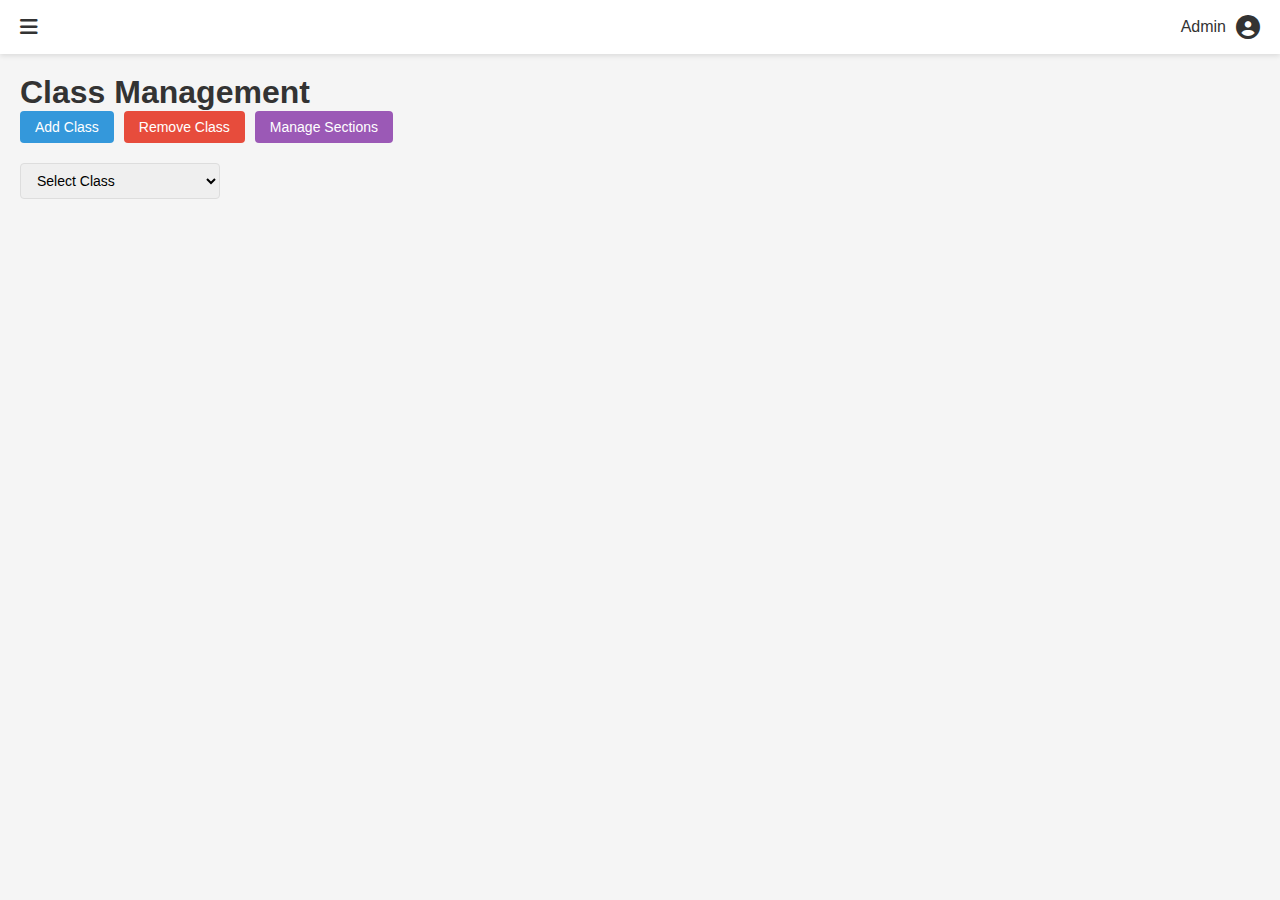
<file: src/pages/class-management.html>
<!DOCTYPE html>
<html lang="en">
<head>
    <meta charset="UTF-8">
    <meta name="viewport" content="width=device-width, initial-scale=1.0">
    <title>Class Management - School Management System</title>
    <link rel="stylesheet" href="../../styles/main.css">
    <link rel="stylesheet" href="https://cdnjs.cloudflare.com/ajax/libs/font-awesome/6.4.0/css/all.min.css">
</head>
<body>
    <div class="container">
        <!-- Sidebar will be included via JavaScript -->
        
        <main class="content">
            <header class="content-header">
                <div class="menu-toggle">
                    <i class="fas fa-bars"></i>
                </div>
                <div class="user-info">
                    <span>Admin</span>
                    <i class="fas fa-user-circle"></i>
                </div>
            </header>
            
            <div class="page-content">
                <!-- Class Management Page -->
                <div class="page" id="class-management">
                    <h1>Class Management</h1>
                    <div class="action-buttons">
                        <button class="btn btn-primary" id="add-class-btn">Add Class</button>
                        <button class="btn btn-danger" id="remove-class-btn">Remove Class</button>
                        <button class="btn btn-info" id="manage-sections-btn">Manage Sections</button>
                    </div>
                    
                    <div class="class-selection">
                        <select id="class-select">
                            <option value="">Select Class</option>
                            <!-- Class options will be populated here -->
                        </select>
                    </div>
                    
                    <div class="class-details" style="display: none;">
                        <div class="class-info-cards">
                            <div class="card">
                                <div class="card-icon bg-primary">
                                    <i class="fas fa-users"></i>
                                </div>
                                <div class="card-info">
                                    <h3>Total Students</h3>
                                    <h2 id="class-total-students">0</h2>
                                </div>
                            </div>
                            <div class="card">
                                <div class="card-icon bg-success">
                                    <i class="fas fa-chair"></i>
                                </div>
                                <div class="card-info">
                                    <h3>Total Benches</h3>
                                    <h2 id="class-total-benches">0</h2>
                                </div>
                            </div>
                            <div class="card">
                                <div class="card-icon bg-info">
                                    <i class="fas fa-chalkboard-teacher"></i>
                                </div>
                                <div class="card-info">
                                    <h3>Class Teacher</h3>
                                    <h2 id="class-teacher">-</h2>
                                </div>
                            </div>
                        </div>
                        
                        <div class="class-tabs">
                            <div class="tab-buttons">
                                <button class="tab-btn active" data-tab="students-tab">Students</button>
                                <button class="tab-btn" data-tab="timetable-tab">Time Table</button>
                                <button class="tab-btn" data-tab="subjects-tab">Subject Teachers</button>
                            </div>
                            
                            <div class="tab-content">
                                <div class="tab-pane active" id="students-tab">
                                    <div class="search-container">
                                        <input type="text" id="class-student-search" placeholder="Search student...">
                                        <button class="btn btn-primary"><i class="fas fa-search"></i></button>
                                    </div>
                                    <table class="data-table" id="class-student-table">
                                        <thead>
                                            <tr>
                                                <th>Roll No.</th>
                                                <th>GR No.</th>
                                                <th>Name</th>
                                                <th>Father's Name</th>
                                                <th>Contact</th>
                                                <th>Actions</th>
                                            </tr>
                                        </thead>
                                        <tbody>
                                            <!-- Class student data will be populated here -->
                                        </tbody>
                                    </table>
                                </div>
                                
                                <div class="tab-pane" id="timetable-tab">
                                    <div class="timetable-container">
                                        <table class="timetable" id="class-timetable">
                                            <thead>
                                                <tr>
                                                    <th>Time/Day</th>
                                                    <th>Monday</th>
                                                    <th>Tuesday</th>
                                                    <th>Wednesday</th>
                                                    <th>Thursday</th>
                                                    <th>Friday</th>
                                                    <th>Saturday</th>
                                                </tr>
                                            </thead>
                                            <tbody>
                                                <!-- Timetable data will be populated here -->
                                            </tbody>
                                        </table>
                                        <div class="timetable-actions">
                                            <button class="btn btn-primary" id="edit-timetable-btn">Edit Timetable</button>
                                            <button class="btn btn-success" id="print-timetable-btn">Print Timetable</button>
                                        </div>
                                    </div>
                                </div>
                                
                                <div class="tab-pane" id="subjects-tab">
                                    <table class="data-table" id="subject-teacher-table">
                                        <thead>
                                            <tr>
                                                <th>Subject</th>
                                                <th>Teacher</th>
                                                <th>Actions</th>
                                            </tr>
                                        </thead>
                                        <tbody>
                                            <!-- Subject teacher data will be populated here -->
                                        </tbody>
                                    </table>
                                    <button class="btn btn-primary" id="assign-subject-teacher-btn">Assign Subject Teacher</button>
                                </div>
                            </div>
                        </div>
                    </div>
                </div>
            </div>
        </main>
    </div>
    
    <!-- Modals -->
    <!-- Add Class Modal -->
    <div class="modal" id="add-class-modal">
        <div class="modal-content">
            <div class="modal-header">
                <h2>Add Class</h2>
                <span class="close">&times;</span>
            </div>
            <div class="modal-body">
                <form id="add-class-form">
                    <div class="form-row">
                        <div class="form-group">
                            <label for="class-name">Class Name</label>
                            <input type="text" id="class-name" required>
                        </div>
                        <div class="form-group">
                            <label for="class-sections">Number of Sections</label>
                            <input type="number" id="class-sections" min="1" max="10" required>
                        </div>
                    </div>
                    
                    <div class="form-row">
                        <div class="form-group">
                            <label for="class-room">Class Room</label>
                            <input type="text" id="class-room" required>
                        </div>
                        <div class="form-group">
                            <label for="class-capacity">Capacity per Section</label>
                            <input type="number" id="class-capacity" min="1" required>
                        </div>
                    </div>
                    
                    <div class="form-row">
                        <div class="form-group">
                            <label for="class-teacher-select">Class Teacher</label>
                            <select id="class-teacher-select">
                                <option value="">Select Class Teacher</option>
                                <!-- Teacher options will be populated here -->
                            </select>
                        </div>
                        <div class="form-group">
                            <label for="class-benches">Number of Benches</label>
                            <input type="number" id="class-benches" min="1" required>
                        </div>
                    </div>
                    
                    <div class="form-actions">
                        <button type="submit" class="btn btn-primary">Add Class</button>
                        <button type="reset" class="btn btn-secondary">Reset</button>
                    </div>
                </form>
            </div>
        </div>
    </div>
    
    <!-- Remove Class Modal -->
    <div class="modal" id="remove-class-modal">
        <div class="modal-content">
            <div class="modal-header">
                <h2>Remove Class</h2>
                <span class="close">&times;</span>
            </div>
            <div class="modal-body">
                <form id="remove-class-form">
                    <div class="form-group">
                        <label for="remove-class-select">Select Class</label>
                        <select id="remove-class-select" required>
                            <option value="">Select Class</option>
                            <!-- Class options will be populated here -->
                        </select>
                    </div>
                    
                    <div class="form-group">
                        <label for="remove-class-reason">Reason for Removal</label>
                        <textarea id="remove-class-reason" required></textarea>
                    </div>
                    
                    <div class="form-group">
                        <div class="checkbox-group">
                            <input type="checkbox" id="transfer-students" checked>
                            <label for="transfer-students">Transfer Students to Another Class</label>
                        </div>
                    </div>
                    
                    <div class="form-group" id="transfer-class-group">
                        <label for="transfer-class-select">Transfer to Class</label>
                        <select id="transfer-class-select">
                            <option value="">Select Class</option>
                            <!-- Class options will be populated here -->
                        </select>
                    </div>
                    
                    <div class="form-actions">
                        <button type="submit" class="btn btn-danger">Remove Class</button>
                        <button type="button" class="btn btn-secondary cancel-btn">Cancel</button>
                    </div>
                </form>
            </div>
        </div>
    </div>
    
    <!-- Manage Sections Modal -->
    <div class="modal" id="manage-sections-modal">
        <div class="modal-content">
            <div class="modal-header">
                <h2>Manage Sections</h2>
                <span class="close">&times;</span>
            </div>
            <div class="modal-body">
                <div class="form-group">
                    <label for="sections-class-select">Select Class</label>
                    <select id="sections-class-select" required>
                        <option value="">Select Class</option>
                        <!-- Class options will be populated here -->
                    </select>
                </div>
                
                <div class="sections-list" style="display: none;">
                    <table class="data-table" id="sections-table">
                        <thead>
                            <tr>
                                <th>Section</th>
                                <th>Students</th>
                                <th>Class Teacher</th>
                                <th>Room</th>
                                <th>Actions</th>
                            </tr>
                        </thead>
                        <tbody>
                            <!-- Sections data will be populated here -->
                        </tbody>
                    </table>
                    
                    <div class="form-actions">
                        <button class="btn btn-primary" id="add-section-btn">Add Section</button>
                    </div>
                </div>
            </div>
        </div>
    </div>
    
    <!-- Edit Timetable Modal -->
    <div class="modal" id="edit-timetable-modal">
        <div class="modal-content">
            <div class="modal-header">
                <h2>Edit Timetable</h2>
                <span class="close">&times;</span>
            </div>
            <div class="modal-body">
                <div class="form-row">
                    <div class="form-group">
                        <label for="timetable-day">Day</label>
                        <select id="timetable-day" required>
                            <option value="monday">Monday</option>
                            <option value="tuesday">Tuesday</option>
                            <option value="wednesday">Wednesday</option>
                            <option value="thursday">Thursday</option>
                            <option value="friday">Friday</option>
                            <option value="saturday">Saturday</option>
                        </select>
                    </div>
                    <div class="form-group">
                        <label for="timetable-period">Period</label>
                        <select id="timetable-period" required>
                            <option value="1">1st Period</option>
                            <option value="2">2nd Period</option>
                            <option value="3">3rd Period</option>
                            <option value="4">4th Period</option>
                            <option value="5">5th Period</option>
                            <option value="6">6th Period</option>
                            <option value="7">7th Period</option>
                            <option value="8">8th Period</option>
                        </select>
                    </div>
                </div>
                
                <div class="form-row">
                    <div class="form-group">
                        <label for="timetable-subject">Subject</label>
                        <select id="timetable-subject" required>
                            <option value="">Select Subject</option>
                            <!-- Subject options will be populated here -->
                        </select>
                    </div>
                    <div class="form-group">
                        <label for="timetable-teacher">Teacher</label>
                        <select id="timetable-teacher" required>
                            <option value="">Select Teacher</option>
                            <!-- Teacher options will be populated here -->
                        </select>
                    </div>
                </div>
                
                <div class="form-actions">
                    <button type="button" class="btn btn-primary" id="save-timetable-entry">Save Entry</button>
                    <button type="button" class="btn btn-secondary cancel-btn">Cancel</button>
</file>
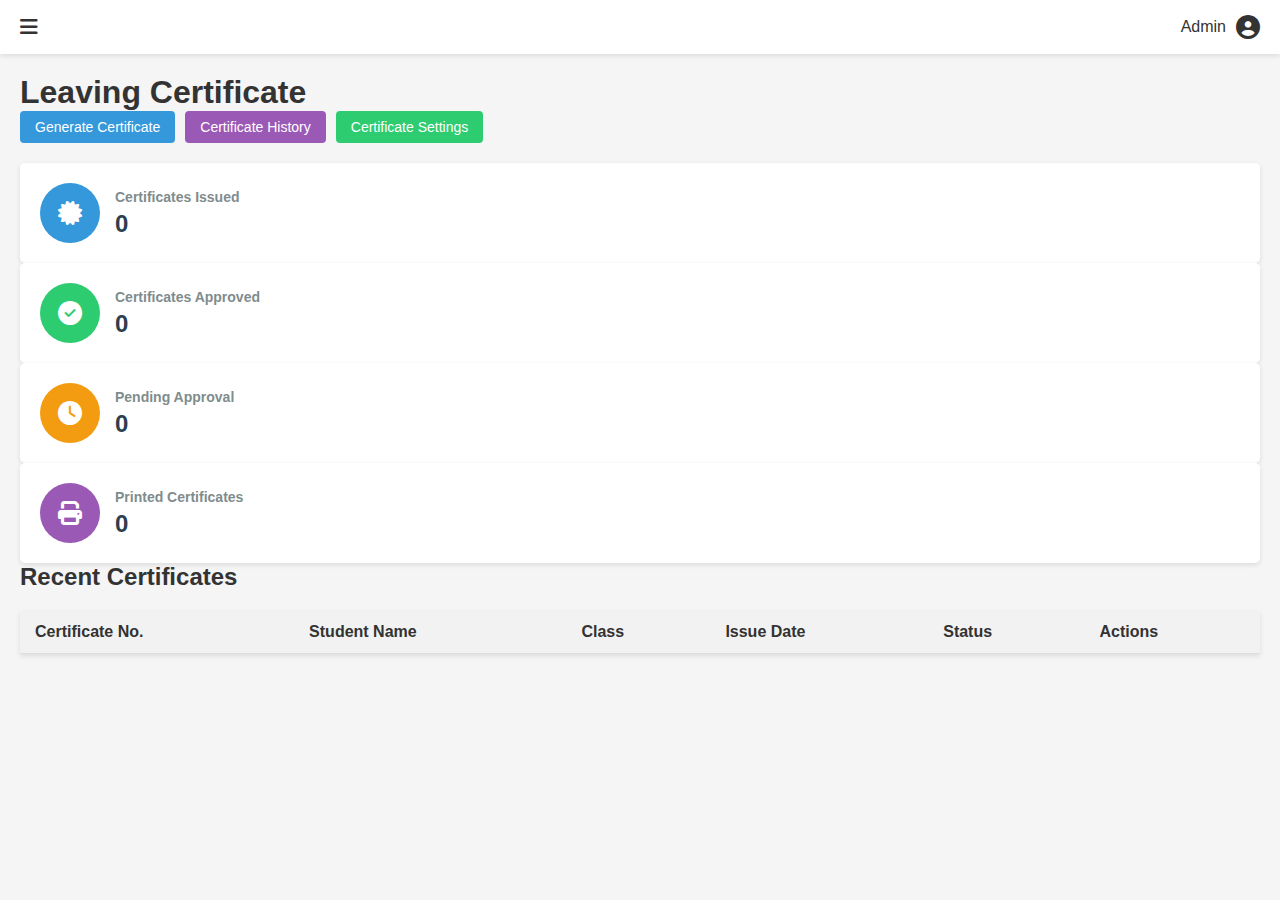
<file: src/pages/leaving-certificate.html>
<!DOCTYPE html>
<html lang="en">
<head>
    <meta charset="UTF-8">
    <meta name="viewport" content="width=device-width, initial-scale=1.0">
    <title>Leaving Certificate - School Management System</title>
    <link rel="stylesheet" href="../../styles/main.css">
    <link rel="stylesheet" href="https://cdnjs.cloudflare.com/ajax/libs/font-awesome/6.4.0/css/all.min.css">
</head>
<body>
    <div class="container">
        <!-- Sidebar will be included via JavaScript -->
        
        <main class="content">
            <header class="content-header">
                <div class="menu-toggle">
                    <i class="fas fa-bars"></i>
                </div>
                <div class="user-info">
                    <span>Admin</span>
                    <i class="fas fa-user-circle"></i>
                </div>
            </header>
            
            <div class="page-content">
                <!-- Leaving Certificate Page -->
                <div class="page" id="leaving-certificate">
                    <h1>Leaving Certificate</h1>
                    <div class="action-buttons">
                        <button class="btn btn-primary" id="generate-lc-btn">Generate Certificate</button>
                        <button class="btn btn-info" id="lc-history-btn">Certificate History</button>
                        <button class="btn btn-success" id="lc-settings-btn">Certificate Settings</button>
                    </div>
                    
                    <div class="lc-dashboard">
                        <div class="card-container">
                            <div class="card">
                                <div class="card-icon bg-primary">
                                    <i class="fas fa-certificate"></i>
                                </div>
                                <div class="card-info">
                                    <h3>Certificates Issued</h3>
                                    <h2 id="certificates-issued">0</h2>
                                </div>
                            </div>
                            <div class="card">
                                <div class="card-icon bg-success">
                                    <i class="fas fa-check-circle"></i>
                                </div>
                                <div class="card-info">
                                    <h3>Certificates Approved</h3>
                                    <h2 id="certificates-approved">0</h2>
                                </div>
                            </div>
                            <div class="card">
                                <div class="card-icon bg-warning">
                                    <i class="fas fa-clock"></i>
                                </div>
                                <div class="card-info">
                                    <h3>Pending Approval</h3>
                                    <h2 id="certificates-pending">0</h2>
                                </div>
                            </div>
                            <div class="card">
                                <div class="card-icon bg-info">
                                    <i class="fas fa-print"></i>
                                </div>
                                <div class="card-info">
                                    <h3>Printed Certificates</h3>
                                    <h2 id="certificates-printed">0</h2>
                                </div>
                            </div>
                        </div>
                        
                        <div class="recent-certificates">
                            <h2>Recent Certificates</h2>
                            <table class="data-table" id="recent-certificates-table">
                                <thead>
                                    <tr>
                                        <th>Certificate No.</th>
                                        <th>Student Name</th>
                                        <th>Class</th>
                                        <th>Issue Date</th>
                                        <th>Status</th>
                                        <th>Actions</th>
                                    </tr>
                                </thead>
                                <tbody>
                                    <!-- Recent certificates will be populated here -->
                                </tbody>
                            </table>
                        </div>
                    </div>
                </div>
            </div>
        </main>
    </div>
    
    <!-- Modals -->
    <!-- Generate Certificate Modal -->
    <div class="modal" id="generate-lc-modal">
        <div class="modal-content">
            <div class="modal-header">
                <h2>Generate Leaving Certificate</h2>
                <span class="close">&times;</span>
            </div>
            <div class="modal-body">
                <form id="generate-lc-form">
                    <div class="form-group">
                        <label for="lc-student-select">Select Student</label>
                        <select id="lc-student-select" required>
                            <option value="">Select Student</option>
                            <!-- Student options will be populated here -->
                        </select>
                    </div>
                    
                    <div class="student-details" style="display: none;">
                        <h3>Student Details</h3>
                        <div class="form-row">
                            <div class="form-group">
                                <label>GR Number</label>
                                <p id="lc-gr-number"></p>
                            </div>
                            <div class="form-group">
                                <label>Full Name</label>
                                <p id="lc-student-name"></p>
                            </div>
                        </div>
                        
                        <div class="form-row">
                            <div class="form-group">
                                <label>Class</label>
                                <p id="lc-class"></p>
                            </div>
                            <div class="form-group">
                                <label>Date of Birth</label>
                                <p id="lc-dob"></p>
                            </div>
                        </div>
                        
                        <div class="form-row">
                            <div class="form-group">
                                <label>Father's Name</label>
                                <p id="lc-father-name"></p>
                            </div>
                            <div class="form-group">
                                <label>Mother's Name</label>
                                <p id="lc-mother-name"></p>
                            </div>
                        </div>
                        
                        <div class="form-row">
                            <div class="form-group">
                                <label>Admission Date</label>
                                <p id="lc-admission-date"></p>
                            </div>
                            <div class="form-group">
                                <label>Last Attendance Date</label>
                                <input type="date" id="lc-last-attendance" required>
                            </div>
                        </div>
                    </div>
                    
                    <div class="certificate-details" style="display: none;">
                        <h3>Certificate Details</h3>
                        <div class="form-row">
                            <div class="form-group">
                                <label for="lc-issue-date">Issue Date</label>
                                <input type="date" id="lc-issue-date" required>
                            </div>
                            <div class="form-group">
                                <label for="lc-certificate-no">Certificate Number</label>
                                <input type="text" id="lc-certificate-no" required>
                            </div>
                        </div>
                        
                        <div class="form-group">
                            <label for="lc-reason">Reason for Leaving</label>
                            <select id="lc-reason" required>
                                <option value="">Select Reason</option>
                                <option value="transfer">Transfer to Another School</option>
                                <option value="completion">Completion of Studies</option>
                                <option value="relocation">Family Relocation</option>
                                <option value="other">Other</option>
                            </select>
                        </div>
                        
                        <div class="form-group" id="lc-other-reason-group" style="display: none;">
                            <label for="lc-other-reason">Specify Other Reason</label>
                            <input type="text" id="lc-other-reason">
                        </div>
                        
                        <div class="form-group">
                            <label for="lc-conduct">Conduct</label>
                            <select id="lc-conduct" required>
                                <option value="">Select Conduct</option>
                                <option value="excellent">Excellent</option>
                                <option value="very_good">Very Good</option>
                                <option value="good">Good</option>
                                <option value="satisfactory">Satisfactory</option>
                                <option value="fair">Fair</option>
                            </select>
                        </div>
                        
                        <div class="form-group">
                            <label for="lc-remarks">Remarks</label>
                            <textarea id="lc-remarks" rows="3"></textarea>
                        </div>
                    </div>
                    
                    <div class="form-actions">
                        <button type="button" class="btn btn-primary" id="lc-next-btn">Next</button>
                        <button type="submit" class="btn btn-success" id="lc-generate-btn" style="display: none;">Generate Certificate</button>
                        <button type="button" class="btn btn-secondary" id="lc-back-btn" style="display: none;">Back</button>
                        <button type="reset" class="btn btn-secondary">Reset</button>
                    </div>
                </form>
            </div>
        </div>
    </div>
    
    <!-- Certificate History Modal -->
    <div class="modal" id="lc-history-modal">
        <div class="modal-content modal-lg">
            <div class="modal-header">
                <h2>Certificate History</h2>
                <span class="close">&times;</span>
            </div>
            <div class="modal-body">
                <div class="filter-container">
                    <div class="form-row">
                        <div class="form-group">
                            <label for="lc-history-date-from">From Date</label>
                            <input type="date" id="lc-history-date-from">
                        </div>
                        <div class="form-group">
                            <label for="lc-history-date-to">To Date</label>
                            <input type="date" id="lc-history-date-to">
                        </div>
                        <div class="form-group">
                            <label for="lc-history-class">Class</label>
                            <select id="lc-history-class">
                                <option value="">All Classes</option>
                                <!-- Class options will be populated here -->
                            </select>
                        </div>
                        <div class="form-group">
                            <label for="lc-history-status">Status</label>
                            <select id="lc-history-status">
                                <option value="">All Status</option>
                                <option value="issued">Issued</option>
                                <option value="approved">Approved</option>
                                <option value="pending">Pending</option>
                                <option value="printed">Printed</option>
                            </select>
                        </div>
                        <div class="form-group">
                            <button class="btn btn-primary" id="lc-apply-filters">Apply Filters</button>
                        </div>
                    </div>
                </div>
                
                <div class="history-list">
                    <table class="data-table" id="lc-history-table">
                        <thead>
                            <tr>
                                <th>Certificate No.</th>
                                <th>Student Name</th>
                                <th>Class</th>
                                <th>Issue Date</th>
                                <th>Reason</th>
                                <th>Status</th>
                                <th>Actions</th>
                            </tr>
                        </thead>
                        <tbody>
                            <!-- Certificate history data will be populated here -->
                        </tbody>
                    </table>
                </div>
            </div>
        </div>
    </div>
    
    <!-- Certificate Settings Modal -->
    <div class="modal" id="lc-settings-modal">
        <div class="modal-content">
            <div class="modal-header">
                <h2>Certificate Settings</h2>
                <span class="close">&times;</span>
            </div>
            <div class="modal-body">
                <form id="lc-settings-form">
                    <div class="form-group">
                        <label for="lc-school-name">School Name</label>
                        <input type="text" id="lc-school-name" required>
                    </div>
                    
                    <div class="form-group">
                        <label for="lc-school-address">School Address</label>
                        <textarea id="lc-school-address" rows="3" required></textarea>
                    </div>
                    
                    <div class="form-row">
                        <div class="form-group">
                            <label for="lc-school-phone">School Phone</label>
                            <input type="tel" id="lc-school-phone">
                        </div>
                        <div class="form-group">
                            <label for="lc-school-email">School Email</label>
                            <input type="email" id="lc-school-email">
                        </div>
                    </div>
                    
                    <div class="form-group">
                        <label for="lc-school-logo">School Logo</label>
                        <input type="file" id="lc-school-logo">
                    </div>
                    
                    <div class="form-group">
                        <label for="lc-signature">Principal's Signature</label>
                        <input type="file" id="lc-signature">
                    </div>
                    
                    <div class="form-group">
                        <label for="lc-principal-name">Principal's Name</label>
                        <input type="text" id="lc-principal-name">
                    </div>
                    
                    <div class="form-group">
                        <label for="lc-certificate-template">Certificate Template</label>
                        <select id="lc-certificate-template">
                            <option value="template1">Template 1</option>
                            <option value="template2">Template 2</option>
                            <option value="template3">Template 3</option>
                        </select>
                    </div>
                    
                    <div class="form-actions">
                        <button type="submit" class="btn btn-primary">Save Settings</button>
                        <button type="reset" class="btn btn-secondary">Reset</button>
                    </div>
                </form>
            </div>
        </div>
    </div>
</file>
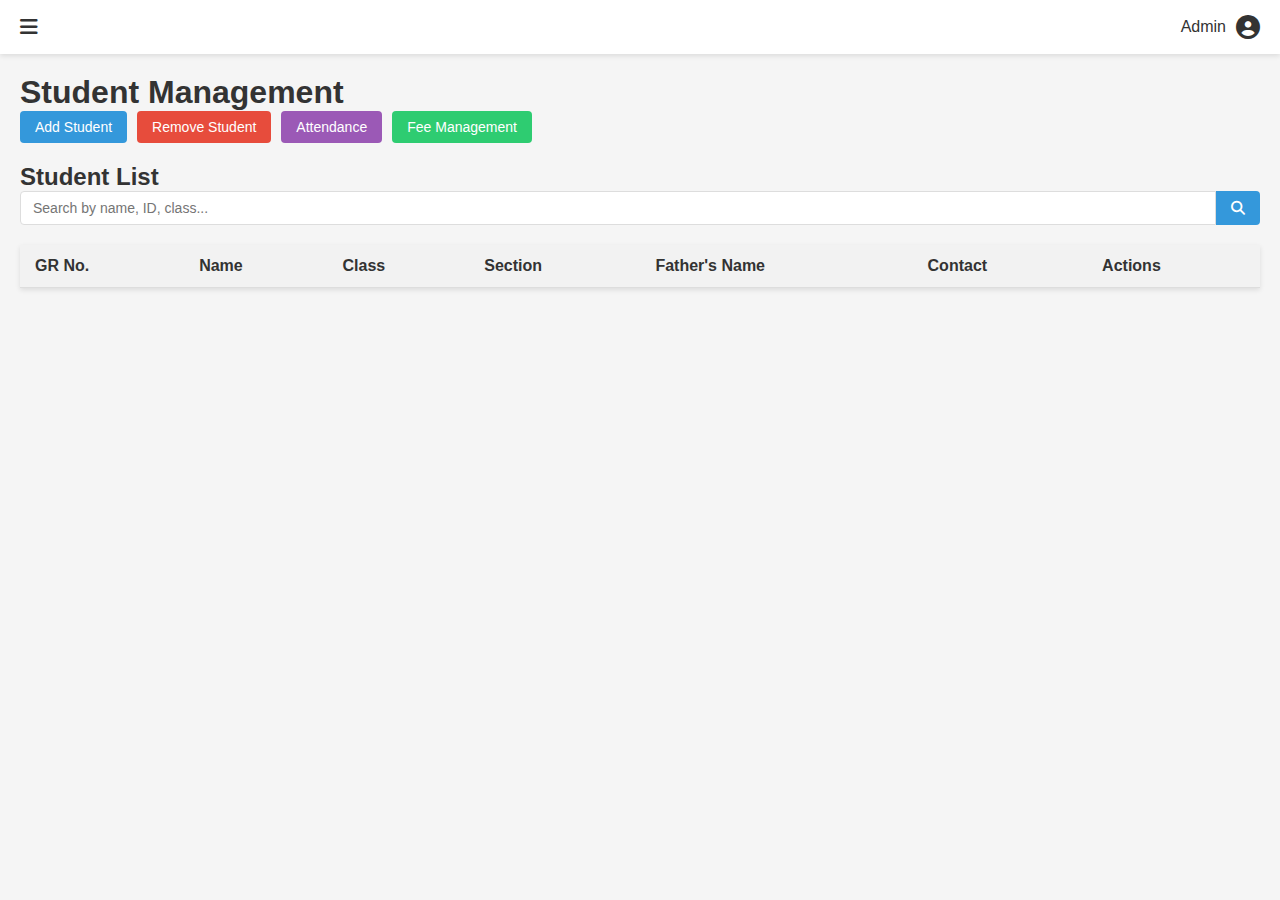
<file: src/pages/student-management.html>
<!DOCTYPE html>
<html lang="en">
<head>
    <meta charset="UTF-8">
    <meta name="viewport" content="width=device-width, initial-scale=1.0">
    <title>Student Management - School Management System</title>
    <link rel="stylesheet" href="../../styles/main.css">
    <link rel="stylesheet" href="https://cdnjs.cloudflare.com/ajax/libs/font-awesome/6.4.0/css/all.min.css">
</head>
<body>
    <div class="container">
        <!-- Sidebar will be included via JavaScript -->
        
        <main class="content">
            <header class="content-header">
                <div class="menu-toggle">
                    <i class="fas fa-bars"></i>
                </div>
                <div class="user-info">
                    <span>Admin</span>
                    <i class="fas fa-user-circle"></i>
                </div>
            </header>
            
            <div class="page-content">
                <!-- Student Management Page -->
                <div class="page" id="student-management">
                    <h1>Student Management</h1>
                    <div class="action-buttons">
                        <button class="btn btn-primary" id="add-student-btn">Add Student</button>
                        <button class="btn btn-danger" id="remove-student-btn">Remove Student</button>
                        <button class="btn btn-info" id="attendance-btn">Attendance</button>
                        <button class="btn btn-success" id="fee-btn">Fee Management</button>
                    </div>
                    
                    <div class="student-list-container">
                        <h2>Student List</h2>
                        <div class="search-container">
                            <input type="text" id="student-search" placeholder="Search by name, ID, class...">
                            <button class="btn btn-primary"><i class="fas fa-search"></i></button>
                        </div>
                        <table class="data-table" id="student-table">
                            <thead>
                                <tr>
                                    <th>GR No.</th>
                                    <th>Name</th>
                                    <th>Class</th>
                                    <th>Section</th>
                                    <th>Father's Name</th>
                                    <th>Contact</th>
                                    <th>Actions</th>
                                </tr>
                            </thead>
                            <tbody>
                                <!-- Student data will be populated here -->
                            </tbody>
                        </table>
                    </div>
                </div>
            </div>
        </main>
    </div>
    
    <!-- Modals -->
    <!-- Add Student Modal -->
    <div class="modal" id="add-student-modal">
        <div class="modal-content">
            <div class="modal-header">
                <h2>Add Student</h2>
                <span class="close">&times;</span>
            </div>
            <div class="modal-body">
                <form id="add-student-form">
                    <div class="form-row">
                        <div class="form-group">
                            <label for="student-gr">GR Number</label>
                            <input type="text" id="student-gr" required>
                        </div>
                        <div class="form-group">
                            <label for="student-name">Full Name</label>
                            <input type="text" id="student-name" required>
                        </div>
                    </div>
                    
                    <div class="form-row">
                        <div class="form-group">
                            <label for="student-class">Class</label>
                            <select id="student-class" required>
                                <option value="">Select Class</option>
                                <!-- Class options will be populated here -->
                            </select>
                        </div>
                        <div class="form-group">
                            <label for="student-section">Section</label>
                            <select id="student-section" required>
                                <option value="">Select Section</option>
                                <!-- Section options will be populated here -->
                            </select>
                        </div>
                    </div>
                    
                    <div class="form-row">
                        <div class="form-group">
                            <label for="student-dob">Date of Birth</label>
                            <input type="date" id="student-dob" required>
                        </div>
                        <div class="form-group">
                            <label for="student-gender">Gender</label>
                            <select id="student-gender" required>
                                <option value="">Select Gender</option>
                                <option value="male">Male</option>
                                <option value="female">Female</option>
                                <option value="other">Other</option>
                            </select>
                        </div>
                    </div>
                    
                    <div class="form-row">
                        <div class="form-group">
                            <label for="student-father">Father's Name</label>
                            <input type="text" id="student-father" required>
                        </div>
                        <div class="form-group">
                            <label for="student-mother">Mother's Name</label>
                            <input type="text" id="student-mother" required>
                        </div>
                    </div>
                    
                    <div class="form-row">
                        <div class="form-group">
                            <label for="student-contact">Contact Number</label>
                            <input type="tel" id="student-contact" required>
                        </div>
                        <div class="form-group">
                            <label for="student-email">Email</label>
                            <input type="email" id="student-email">
                        </div>
                    </div>
                    
                    <div class="form-group">
                        <label for="student-address">Address</label>
                        <textarea id="student-address" required></textarea>
                    </div>
                    
                    <div class="form-row">
                        <div class="form-group">
                            <label for="student-photo">Student Photo</label>
                            <input type="file" id="student-photo">
                        </div>
                        <div class="form-group">
                            <label for="student-admission-date">Admission Date</label>
                            <input type="date" id="student-admission-date" required>
                        </div>
                    </div>
                    
                    <div class="form-actions">
                        <button type="submit" class="btn btn-primary">Add Student</button>
                        <button type="reset" class="btn btn-secondary">Reset</button>
                    </div>
                </form>
            </div>
        </div>
    </div>
    
    <!-- Remove Student Modal -->
    <div class="modal" id="remove-student-modal">
        <div class="modal-content">
            <div class="modal-header">
                <h2>Remove Student</h2>
                <span class="close">&times;</span>
            </div>
            <div class="modal-body">
                <form id="remove-student-form">
                    <div class="form-group">
                        <label for="remove-student-select">Select Student</label>
                        <select id="remove-student-select" required>
                            <option value="">Select Student</option>
                            <!-- Student options will be populated here -->
                        </select>
                    </div>
                    
                    <div class="form-group">
                        <label for="remove-reason">Reason for Removal</label>
                        <textarea id="remove-reason" required></textarea>
                    </div>
                    
                    <div class="form-actions">
                        <button type="submit" class="btn btn-danger">Remove Student</button>
                        <button type="button" class="btn btn-secondary cancel-btn">Cancel</button>
                    </div>
                </form>
            </div>
        </div>
    </div>
    
    <!-- Attendance Modal -->
    <div class="modal" id="attendance-modal">
        <div class="modal-content">
            <div class="modal-header">
                <h2>Student Attendance</h2>
                <span class="close">&times;</span>
            </div>
            <div class="modal-body">
                <div class="form-row">
                    <div class="form-group">
                        <label for="attendance-date">Date</label>
                        <input type="date" id="attendance-date" required>
                    </div>
                    <div class="form-group">
                        <label for="attendance-class-select">Class</label>
                        <select id="attendance-class-select" required>
                            <option value="">Select Class</option>
                            <!-- Class options will be populated here -->
                        </select>
                    </div>
                    <div class="form-group">
                        <label for="attendance-section-select">Section</label>
                        <select id="attendance-section-select" required>
                            <option value="">Select Section</option>
                            <!-- Section options will be populated here -->
                        </select>
                    </div>
                </div>
                
                <div class="attendance-list">
                    <table class="data-table" id="attendance-table">
                        <thead>
                            <tr>
                                <th>GR No.</th>
                                <th>Name</th>
                                <th>Present</th>
                                <th>Absent</th>
                                <th>Leave</th>
                            </tr>
                        </thead>
                        <tbody>
                            <!-- Attendance data will be populated here -->
                        </tbody>
                    </table>
                </div>
                
                <div class="form-actions">
                    <button type="button" class="btn btn-primary" id="save-attendance">Save Attendance</button>
                    <button type="button" class="btn btn-secondary cancel-btn">Cancel</button>
                </div>
            </div>
        </div>
    </div>
    
    <!-- Fee Management Modal -->
    <div class="modal" id="fee-modal">
        <div class="modal-content">
            <div class="modal-header">
                <h2>Fee Management</h2>
                <span class="close">&times;</span>
            </div>
            <div class="modal-body">
                <div class="fee-tabs">
                    <div class="tab-buttons">
                        <button class="tab-btn active" data-tab="collect-fee">Collect Fee</button>
                        <button class="tab-btn" data-tab="fee-structure">Fee Structure</button>
                        <button class="tab-btn" data-tab="fee-reports">Fee Reports</button>
                    </div>
                    
                    <div class="tab-content">
                        <div class="tab-pane active" id="collect-fee">
                            <form id="collect-fee-form">
                                <div class="form-row">
                                    <div class="form-group">
                                        <label for="fee-student-select">Select Student</label>
                                        <select id="fee-student-select" required>
                                            <option value="">Select Student</option>
                                            <!-- Student options will be populated here -->
                                        </select>
                                    </div>
                                    <div class="form-group">
                                        <label for="fee-installment">Installment</label>
                                        <select id="fee-installment" required>
                                            <option value="">Select Installment</option>
                                            <!-- Installment options will be populated here -->
                                        </select>
                                    </div>
                                </div>
                                
                                <div class="form-row">
                                    <div class="form-group">
                                        <label for="fee-amount">Amount</label>
                                        <input type="number" id="fee-amount" required>
                                    </div>
                                    <div class="form-group">
                                        <label for="fee-date">Payment Date</label>
                                        <input type="date" id="fee-date" required>
                                    </div>
                                </div>
                                
                                <div class="form-row">
                                    <div class="form-group">
                                        <label for="fee-payment-mode">Payment Mode</label>
                                        <select id="fee-payment-mode" required>
                                            <option value="">Select Payment Mode</option>
                                            <option value="cash">Cash</option>
                                            <option value="cheque">Cheque</option>
                                            <option value="online">Online Transfer</option>
                                            <option value="upi">UPI</option>
                                        </select>
                                    </div>
                                    <div class="form-group">
                                        <label for="fee-transaction-id">Transaction ID/Cheque No.</label>
                                        <input type="text" id="fee-transaction-id">
                                    </div>
                                </div>
                                
                                <div class="form-group">
                                    <label for="fee-remarks">Remarks</label>
                                    <textarea id="fee-remarks"></textarea>
                                </div>
                                
                                <div class="form-actions">
                                    <button type="submit" class="btn btn-primary">Collect Fee</button>
                                    <button type="reset" class="btn btn-secondary">Reset</button>
                                </div>
                            </form>
                        </div>
                        
                        <div class="tab-pane" id="fee-structure">
                            <div class="form-group">
                                <label for="fee-structure-class">Select Class</label>
                                <select id="fee-structure-class" required>
                                    <option value="">Select Class</option>
                                    <!-- Class options will be populated here -->
                                </select>
                            </div>
                            
                            <div class="fee-structure-container">
                                <table class="data-table" id="fee-structure-table">
                                    <thead>
                                        <tr>
                                            <th>Installment</th>
                                            <th>Amount</th>
                                            <th>Due Date</th>
                                            <th>Actions</th>
                                        </tr>
                                    </thead>
                                    <tbody>
                                        <!-- Fee structure data will be populated here -->
                                    </tbody>
                                </table>
                                
                                <button class="btn btn-primary" id="add-installment-btn">Add Installment</button>
                            </div>
                        </div>
</file>
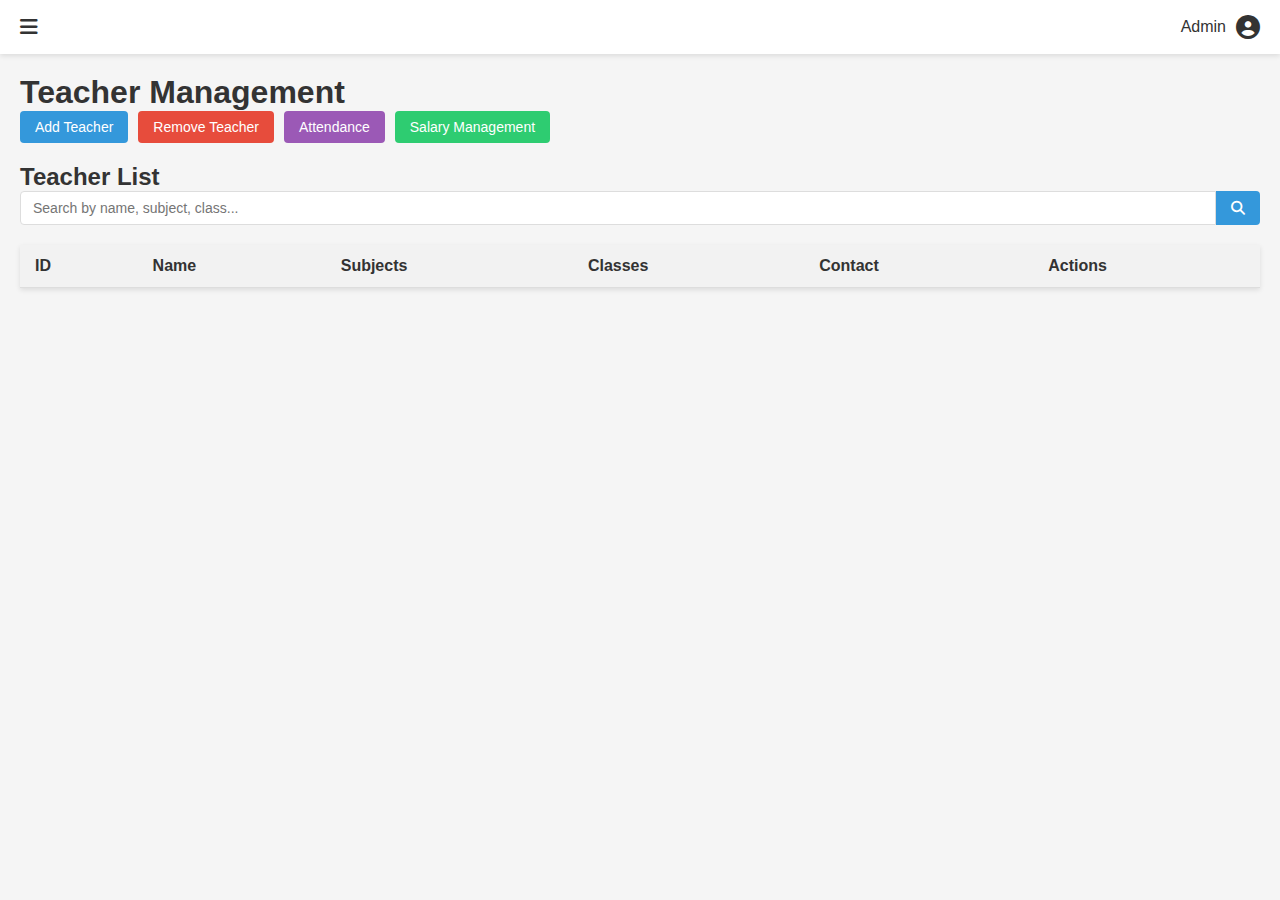
<file: src/pages/teacher-management.html>
<!DOCTYPE html>
<html lang="en">
<head>
    <meta charset="UTF-8">
    <meta name="viewport" content="width=device-width, initial-scale=1.0">
    <title>Teacher Management - School Management System</title>
    <link rel="stylesheet" href="../../styles/main.css">
    <link rel="stylesheet" href="https://cdnjs.cloudflare.com/ajax/libs/font-awesome/6.4.0/css/all.min.css">
</head>
<body>
    <div class="container">
        <!-- Sidebar will be included via JavaScript -->
        
        <main class="content">
            <header class="content-header">
                <div class="menu-toggle">
                    <i class="fas fa-bars"></i>
                </div>
                <div class="user-info">
                    <span>Admin</span>
                    <i class="fas fa-user-circle"></i>
                </div>
            </header>
            
            <div class="page-content">
                <!-- Teacher Management Page -->
                <div class="page" id="teacher-management">
                    <h1>Teacher Management</h1>
                    <div class="action-buttons">
                        <button class="btn btn-primary" id="add-teacher-btn">Add Teacher</button>
                        <button class="btn btn-danger" id="remove-teacher-btn">Remove Teacher</button>
                        <button class="btn btn-info" id="teacher-attendance-btn">Attendance</button>
                        <button class="btn btn-success" id="salary-btn">Salary Management</button>
                    </div>
                    
                    <div class="teacher-list-container">
                        <h2>Teacher List</h2>
                        <div class="search-container">
                            <input type="text" id="teacher-search" placeholder="Search by name, subject, class...">
                            <button class="btn btn-primary"><i class="fas fa-search"></i></button>
                        </div>
                        <table class="data-table" id="teacher-table">
                            <thead>
                                <tr>
                                    <th>ID</th>
                                    <th>Name</th>
                                    <th>Subjects</th>
                                    <th>Classes</th>
                                    <th>Contact</th>
                                    <th>Actions</th>
                                </tr>
                            </thead>
                            <tbody>
                                <!-- Teacher data will be populated here -->
                            </tbody>
                        </table>
                    </div>
                </div>
            </div>
        </main>
    </div>
    
    <!-- Modals -->
    <!-- Add Teacher Modal -->
    <div class="modal" id="add-teacher-modal">
        <div class="modal-content">
            <div class="modal-header">
                <h2>Add Teacher</h2>
                <span class="close">&times;</span>
            </div>
            <div class="modal-body">
                <form id="add-teacher-form">
                    <div class="form-row">
                        <div class="form-group">
                            <label for="teacher-id">Teacher ID</label>
                            <input type="text" id="teacher-id" required>
                        </div>
                        <div class="form-group">
                            <label for="teacher-name">Full Name</label>
                            <input type="text" id="teacher-name" required>
                        </div>
                    </div>
                    
                    <div class="form-row">
                        <div class="form-group">
                            <label for="teacher-dob">Date of Birth</label>
                            <input type="date" id="teacher-dob" required>
                        </div>
                        <div class="form-group">
                            <label for="teacher-gender">Gender</label>
                            <select id="teacher-gender" required>
                                <option value="">Select Gender</option>
                                <option value="male">Male</option>
                                <option value="female">Female</option>
                                <option value="other">Other</option>
                            </select>
                        </div>
                    </div>
                    
                    <div class="form-row">
                        <div class="form-group">
                            <label for="teacher-qualification">Qualification</label>
                            <input type="text" id="teacher-qualification" required>
                        </div>
                        <div class="form-group">
                            <label for="teacher-experience">Experience (Years)</label>
                            <input type="number" id="teacher-experience" required>
                        </div>
                    </div>
                    
                    <div class="form-row">
                        <div class="form-group">
                            <label for="teacher-contact">Contact Number</label>
                            <input type="tel" id="teacher-contact" required>
                        </div>
                        <div class="form-group">
                            <label for="teacher-email">Email</label>
                            <input type="email" id="teacher-email" required>
                        </div>
                    </div>
                    
                    <div class="form-group">
                        <label for="teacher-address">Address</label>
                        <textarea id="teacher-address" required></textarea>
                    </div>
                    
                    <div class="form-row">
                        <div class="form-group">
                            <label for="teacher-subjects">Subjects</label>
                            <select id="teacher-subjects" multiple required>
                                <option value="mathematics">Mathematics</option>
                                <option value="science">Science</option>
                                <option value="english">English</option>
                                <option value="hindi">Hindi</option>
                                <option value="social-studies">Social Studies</option>
                                <option value="computer">Computer</option>
                                <option value="physical-education">Physical Education</option>
                                <option value="art">Art</option>
                                <option value="music">Music</option>
                            </select>
                            <small>Hold Ctrl/Cmd to select multiple subjects</small>
                        </div>
                        <div class="form-group">
                            <label for="teacher-classes">Classes</label>
                            <select id="teacher-classes" multiple required>
                                <!-- Class options will be populated here -->
                            </select>
                            <small>Hold Ctrl/Cmd to select multiple classes</small>
                        </div>
                    </div>
                    
                    <div class="form-row">
                        <div class="form-group">
                            <label for="teacher-photo">Teacher Photo</label>
                            <input type="file" id="teacher-photo">
                        </div>
                        <div class="form-group">
                            <label for="teacher-joining-date">Joining Date</label>
                            <input type="date" id="teacher-joining-date" required>
                        </div>
                    </div>
                    
                    <div class="form-row">
                        <div class="form-group">
                            <label for="teacher-salary">Monthly Salary</label>
                            <input type="number" id="teacher-salary" required>
                        </div>
                        <div class="form-group">
                            <label for="teacher-class-teacher">Class Teacher For</label>
                            <select id="teacher-class-teacher">
                                <option value="">None</option>
                                <!-- Class options will be populated here -->
                            </select>
                        </div>
                    </div>
                    
                    <div class="form-actions">
                        <button type="submit" class="btn btn-primary">Add Teacher</button>
                        <button type="reset" class="btn btn-secondary">Reset</button>
                    </div>
                </form>
            </div>
        </div>
    </div>
    
    <!-- Remove Teacher Modal -->
    <div class="modal" id="remove-teacher-modal">
        <div class="modal-content">
            <div class="modal-header">
                <h2>Remove Teacher</h2>
                <span class="close">&times;</span>
            </div>
            <div class="modal-body">
                <form id="remove-teacher-form">
                    <div class="form-group">
                        <label for="remove-teacher-select">Select Teacher</label>
                        <select id="remove-teacher-select" required>
                            <option value="">Select Teacher</option>
                            <!-- Teacher options will be populated here -->
                        </select>
                    </div>
                    
                    <div class="form-group">
                        <label for="remove-teacher-reason">Reason for Removal</label>
                        <textarea id="remove-teacher-reason" required></textarea>
                    </div>
                    
                    <div class="form-group">
                        <label for="remove-teacher-date">Last Working Date</label>
                        <input type="date" id="remove-teacher-date" required>
                    </div>
                    
                    <div class="form-actions">
                        <button type="submit" class="btn btn-danger">Remove Teacher</button>
                        <button type="button" class="btn btn-secondary cancel-btn">Cancel</button>
                    </div>
                </form>
            </div>
        </div>
    </div>
    
    <!-- Teacher Attendance Modal -->
    <div class="modal" id="teacher-attendance-modal">
        <div class="modal-content">
            <div class="modal-header">
                <h2>Teacher Attendance</h2>
                <span class="close">&times;</span>
            </div>
            <div class="modal-body">
                <div class="form-row">
                    <div class="form-group">
                        <label for="teacher-attendance-date">Date</label>
                        <input type="date" id="teacher-attendance-date" required>
                    </div>
                </div>
                
                <div class="attendance-list">
                    <table class="data-table" id="teacher-attendance-table">
                        <thead>
                            <tr>
                                <th>ID</th>
                                <th>Name</th>
                                <th>Present</th>
                                <th>Absent</th>
                                <th>Leave</th>
                            </tr>
                        </thead>
                        <tbody>
                            <!-- Teacher attendance data will be populated here -->
                        </tbody>
                    </table>
                </div>
                
                <div class="form-actions">
                    <button type="button" class="btn btn-primary" id="save-teacher-attendance">Save Attendance</button>
                    <button type="button" class="btn btn-secondary cancel-btn">Cancel</button>
                </div>
            </div>
        </div>
    </div>
    
    <!-- Salary Management Modal -->
    <div class="modal" id="salary-modal">
        <div class="modal-content">
            <div class="modal-header">
                <h2>Salary Management</h2>
                <span class="close">&times;</span>
            </div>
            <div class="modal-body">
                <div class="salary-tabs">
                    <div class="tab-buttons">
                        <button class="tab-btn active" data-tab="pay-salary">Pay Salary</button>
                        <button class="tab-btn" data-tab="salary-structure">Salary Structure</button>
                        <button class="tab-btn" data-tab="salary-reports">Salary Reports</button>
                    </div>
                    
                    <div class="tab-content">
                        <div class="tab-pane active" id="pay-salary">
                            <form id="pay-salary-form">
                                <div class="form-row">
                                    <div class="form-group">
                                        <label for="salary-teacher-select">Select Teacher</label>
                                        <select id="salary-teacher-select" required>
                                            <option value="">Select Teacher</option>
                                            <!-- Teacher options will be populated here -->
                                        </select>
                                    </div>
                                    <div class="form-group">
                                        <label for="salary-month">Month</label>
                                        <select id="salary-month" required>
                                            <option value="">Select Month</option>
                                            <option value="01">January</option>
                                            <option value="02">February</option>
                                            <option value="03">March</option>
                                            <option value="04">April</option>
                                            <option value="05">May</option>
                                            <option value="06">June</option>
                                            <option value="07">July</option>
                                            <option value="08">August</option>
                                            <option value="09">September</option>
                                            <option value="10">October</option>
                                            <option value="11">November</option>
                                            <option value="12">December</option>
                                        </select>
                                    </div>
                                </div>
                                
                                <div class="form-row">
                                    <div class="form-group">
                                        <label for="salary-year">Year</label>
                                        <select id="salary-year" required>
                                            <!-- Year options will be populated here -->
                                        </select>
                                    </div>
                                    <div class="form-group">
                                        <label for="salary-amount">Amount</label>
                                        <input type="number" id="salary-amount" required>
                                    </div>
                                </div>
                                
                                <div class="form-row">
                                    <div class="form-group">
                                        <label for="salary-payment-date">Payment Date</label>
                                        <input type="date" id="salary-payment-date" required>
                                    </div>
                                    <div class="form-group">
                                        <label for="salary-payment-mode">Payment Mode</label>
                                        <select id="salary-payment-mode" required>
                                            <option value="">Select Payment Mode</option>
                                            <option value="cash">Cash</option>
                                            <option value="cheque">Cheque</option>
                                            <option value="bank-transfer">Bank Transfer</option>
                                            <option value="upi">UPI</option>
                                        </select>
                                    </div>
                                </div>
                                
                                <div class="form-group">
                                    <label for="salary-transaction-id">Transaction ID/Cheque No.</label>
                                    <input type="text" id="salary-transaction-id">
                                </div>
                                
                                <div class="form-group">
                                    <label for="salary-remarks">Remarks</label>
                                    <textarea id="salary-remarks"></textarea>
</file>
<file: styles/main.css>
/* Main Styles for School Management System */

/* Reset and Base Styles */
* {
    margin: 0;
    padding: 0;
    box-sizing: border-box;
    font-family: 'Segoe UI', Tahoma, Geneva, Verdana, sans-serif;
}

body {
    background-color: #f5f5f5;
    color: #333;
}

.container {
    display: flex;
    min-height: 100vh;
}

/* Sidebar Styles */
.sidebar {
    width: 250px;
    background-color: #2c3e50;
    color: #fff;
    transition: all 0.3s ease;
}

.sidebar-header {
    padding: 20px;
    text-align: center;
    border-bottom: 1px solid #34495e;
}

.sidebar-menu {
    list-style: none;
    padding: 0;
}

.sidebar-menu li {
    border-bottom: 1px solid #34495e;
}

.sidebar-menu li a {
    display: block;
    padding: 15px 20px;
    color: #ecf0f1;
    text-decoration: none;
    transition: all 0.3s ease;
}

.sidebar-menu li a i {
    margin-right: 10px;
}

.sidebar-menu li.active a,
.sidebar-menu li a:hover {
    background-color: #34495e;
    color: #fff;
}

/* Content Area Styles */
.content {
    flex: 1;
    display: flex;
    flex-direction: column;
}

.content-header {
    display: flex;
    justify-content: space-between;
    align-items: center;
    padding: 15px 20px;
    background-color: #fff;
    box-shadow: 0 2px 5px rgba(0, 0, 0, 0.1);
}

.menu-toggle {
    cursor: pointer;
    font-size: 20px;
}

.user-info {
    display: flex;
    align-items: center;
}

.user-info span {
    margin-right: 10px;
}

.user-info i {
    font-size: 24px;
}

.page-content {
    flex: 1;
    padding: 20px;
    overflow-y: auto;
}

/* Dashboard Styles */
.dashboard-cards {
    display: grid;
    grid-template-columns: repeat(auto-fit, minmax(250px, 1fr));
    gap: 20px;
    margin-bottom: 30px;
}

.card {
    background-color: #fff;
    border-radius: 5px;
    box-shadow: 0 2px 5px rgba(0, 0, 0, 0.1);
    padding: 20px;
    display: flex;
    align-items: center;
}

.card-icon {
    width: 60px;
    height: 60px;
    border-radius: 50%;
    display: flex;
    align-items: center;
    justify-content: center;
    margin-right: 15px;
    font-size: 24px;
    color: #fff;
}

.bg-primary {
    background-color: #3498db;
}

.bg-success {
    background-color: #2ecc71;
}

.bg-info {
    background-color: #9b59b6;
}

.bg-warning {
    background-color: #f39c12;
}

.card-info h3 {
    font-size: 14px;
    color: #7f8c8d;
    margin-bottom: 5px;
}

.card-info h2 {
    font-size: 24px;
    color: #2c3e50;
}

.dashboard-charts {
    display: grid;
    grid-template-columns: repeat(auto-fit, minmax(400px, 1fr));
    gap: 20px;
}

.chart-container {
    background-color: #fff;
    border-radius: 5px;
    box-shadow: 0 2px 5px rgba(0, 0, 0, 0.1);
    padding: 20px;
}

.chart-container h3 {
    margin-bottom: 15px;
    color: #2c3e50;
}

/* Button Styles */
.btn {
    display: inline-block;
    padding: 8px 15px;
    border: none;
    border-radius: 4px;
    cursor: pointer;
    font-size: 14px;
    transition: all 0.3s ease;
}

.btn-primary {
    background-color: #3498db;
    color: #fff;
}

.btn-primary:hover {
    background-color: #2980b9;
}

.btn-danger {
    background-color: #e74c3c;
    color: #fff;
}

.btn-danger:hover {
    background-color: #c0392b;
}

.btn-info {
    background-color: #9b59b6;
    color: #fff;
}

.btn-info:hover {
    background-color: #8e44ad;
}

.btn-success {
    background-color: #2ecc71;
    color: #fff;
}

.btn-success:hover {
    background-color: #27ae60;
}

.btn-secondary {
    background-color: #95a5a6;
    color: #fff;
}

.btn-secondary:hover {
    background-color: #7f8c8d;
}

/* Table Styles */
.data-table {
    width: 100%;
    border-collapse: collapse;
    margin-top: 20px;
    background-color: #fff;
    box-shadow: 0 2px 5px rgba(0, 0, 0, 0.1);
}

.data-table th,
.data-table td {
    padding: 12px 15px;
    text-align: left;
    border-bottom: 1px solid #ddd;
}

.data-table th {
    background-color: #f2f2f2;
    font-weight: 600;
}

.data-table tbody tr:hover {
    background-color: #f5f5f5;
}

.data-table .actions {
    display: flex;
    gap: 5px;
}

/* Form Styles */
.form-group {
    margin-bottom: 15px;
}

.form-row {
    display: flex;
    gap: 15px;
    margin-bottom: 15px;
}

.form-group label {
    display: block;
    margin-bottom: 5px;
    font-weight: 500;
}

.form-group input,
.form-group select,
.form-group textarea {
    width: 100%;
    padding: 8px 12px;
    border: 1px solid #ddd;
    border-radius: 4px;
    font-size: 14px;
}

.form-group textarea {
    height: 100px;
    resize: vertical;
}

.form-section {
    margin-bottom: 20px;
    padding-bottom: 20px;
    border-bottom: 1px solid #eee;
}

.form-section h3 {
    margin-bottom: 15px;
    color: #2c3e50;
}

.form-actions {
    display: flex;
    gap: 10px;
    margin-top: 20px;
}

/* Search Container */
.search-container {
    display: flex;
    margin-bottom: 20px;
}

.search-container input {
    flex: 1;
    padding: 8px 12px;
    border: 1px solid #ddd;
    border-radius: 4px 0 0 4px;
    font-size: 14px;
}

.search-container button {
    border-radius: 0 4px 4px 0;
}

/* Action Buttons */
.action-buttons {
    display: flex;
    gap: 10px;
    margin-bottom: 20px;
}

/* Class Management Styles */
.class-selection {
    margin-bottom: 20px;
}

.class-selection select {
    padding: 8px 12px;
    border: 1px solid #ddd;
    border-radius: 4px;
    font-size: 14px;
    min-width: 200px;
}

.class-info-cards {
    display: grid;
    grid-template-columns: repeat(auto-fit, minmax(250px, 1fr));
    gap: 20px;
    margin-bottom: 30px;
}

/* Tab Styles */
.tab-buttons {
    display: flex;
    border-bottom: 1px solid #ddd;
    margin-bottom: 20px;
}

.tab-btn {
    padding: 10px 20px;
    background-color: transparent;
    border: none;
    cursor: pointer;
    font-size: 14px;
    font-weight: 500;
    color: #7f8c8d;
    transition: all 0.3s ease;
}

.tab-btn.active {
    color: #3498db;
    border-bottom: 2px solid #3498db;
}

.tab-pane {
    display: none;
}

.tab-pane.active {
    display: block;
}

/* Timetable Styles */
.timetable {
    width: 100%;
    border-collapse: collapse;
    margin-top: 20px;
    background-color: #fff;
    box-shadow: 0 2px 5px rgba(0, 0, 0, 0.1);
}

.timetable th,
.timetable td {
    padding: 12px 15px;
    text-align: center;
    border: 1px solid #ddd;
}

.timetable th {
    background-color: #f2f2f2;
    font-weight: 600;
}

/* WhatsApp Section Styles */
.whatsapp-actions {
    display: grid;
    grid-template-columns: repeat(auto-fit, minmax(300px, 1fr));
    gap: 20px;
    margin-top: 30px;
}

.card-header {
    padding-bottom: 15px;
    margin-bottom: 15px;
    border-bottom: 1px solid #eee;
}

.card-header h3 {
    color: #2c3e50;
}

/* Modal Styles */
.modal {
    display: none;
    position: fixed;
    z-index: 1000;
    left: 0;
    top: 0;
    width: 100%;
    height: 100%;
    overflow: auto;
    background-color: rgba(0, 0, 0, 0.5);
}

.modal-content {
    background-color: #fff;
    margin: 50px auto;
    padding: 0;
    width: 80%;
    max-width: 800px;
    border-radius: 5px;
    box-shadow: 0 5px 15px rgba(0, 0, 0, 0.3);
    animation: modalFadeIn 0.3s;
}

@keyframes modalFadeIn {
    from { opacity: 0; transform: translateY(-50px); }
    to { opacity: 1; transform: translateY(0); }
}

.modal-header {
    display: flex;
    justify-content: space-between;
    align-items: center;
    padding: 15px 20px;
    background-color: #f8f9fa;
    border-bottom: 1px solid #eee;
    border-radius: 5px 5px 0 0;
}

.modal-header h2 {
    color: #2c3e50;
}

.close {
    color: #aaa;
    font-size: 28px;
    font-weight: bold;
    cursor: pointer;
}

.close:hover {
    color: #333;
}

.modal-body {
    padding: 20px;
    max-height: 70vh;
    overflow-y: auto;
}

/* Responsive Styles */
@media (max-width: 768px) {
    .container {
        flex-direction: column;
    }
    
    .sidebar {
        width: 100%;
        position: fixed;
        top: 0;
        left: -100%;
        height: 100%;
        z-index: 999;
    }
    
    .sidebar.active {
        left: 0;
    }
    
    .content {
        margin-left: 0;
    }
    
    .dashboard-cards,
    .dashboard-charts,
    .class-info-cards,
    .whatsapp-actions {
        grid-template-columns: 1fr;
    }
    
    .form-row {
        flex-direction: column;
        gap: 0;
    }
    
    .modal-content {
        width: 95%;
        margin: 20px auto;
    }
}
</file>
